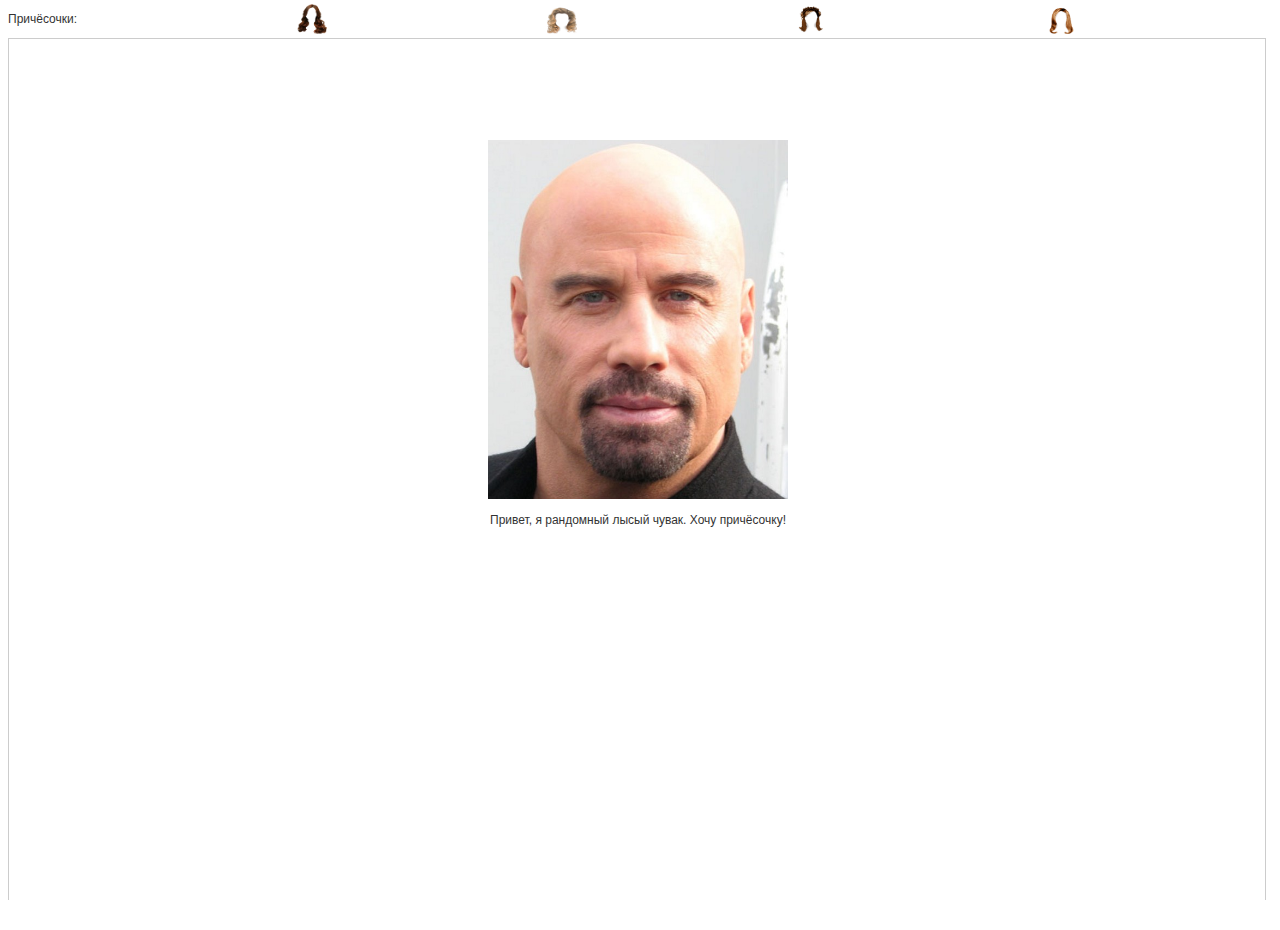
<file: js_editor_demo/index.html>
﻿<!DOCTYPE HTML PUBLIC "-//W3C//DTD HTML 4.01 Transitional//EN" "http://www.w3.org/TR/html4/loose.dtd">
<html>

    <head>
        <title>Editor - Virtual Barbershop</title>
        <meta name="Content-Type" content="text/html; charset=utf-8"
        />
        <meta http-equiv="imagetoolbar" content="no" />
        <link rel="shortcut icon" href="http://akwww.polyvorecdn.com/rsrc/img/favicon2.ico"
        />
        <script type="text/javascript">
            if (window._polyvoreMode == 'prod') {
                window.onerror = function () {
                    return true;
                };
            }
        </script>
        
        <link rel="stylesheet" href="style.css" type="text/css" />
        <script src="editor.js"></script>
        <script type="text/javascript">
            var polyvore_page_name = 'app';
            var polyvore_experiments = 'affiliate_offer|no,blank_canvas_text|collage,ga_test1|10d,ga_test2|50b,lookbook_carousel_ads|off,mast_announcement|create_outfits_v2,recent_activity|control,shop_ads|none,shop_alt_views|yes,tid_editor_clickthrough|off,uic|ctrl';
            
        </script>
        <script>
            var _sf_async_config = {
                "authors": "",
                "domain": "polyvore.com",
                "uid": "31094",
                "path": null,
                "title": null,
                "sections": ""
            };
        </script>
    </head>
    
    <body style="overflow: hidden; padding: 0; margin: 0; height: 100%;" class="wk win" id="body">
        <!--
        <div class="compact" id="header_big">
            <table cellspacing="0" cellpadding="0" id="top_nav">
                <tbody>
                    <tr>
                        <td id="nav_logo">
                            <a href="http://www.polyvore.com/" id="logo"><img width="162" src="http://akwww.polyvorecdn.com/rsrc/img/logos/logo_noborder_black_trans_162x17.png" height="17" /></a>
                        </td>
                        <td class="" id="nav_top">
                            <a href="http://www.polyvore.com/">TOP</a>
                        </td>
                        <td class="" id="nav_following">
                            <a href="../cgi/home">FOLLOWING</a>
                        </td>
                        <td class="" id="nav_likes">
                            <a href="../cgi/home.likes"><div class="sprite likes"></div></a>
                        </td>
                        <td class="" id="nav_advice">
                            <a href="../cgi/advice.browse">ASK</a>
                        </td>
                        <td class="" id="nav_shop">
                            <a href="../cgi/shop.browse">SHOP</a>
                        </td>
                        <td class="select" id="nav_create">
                            <a href="../cgi/app">CREATE</a>
                        </td>
                        <td class="" id="nav_signin">
                            <ul class="actions inline">
                                <li>
                                    <a href="../cgi/register" onclick="SignInBox.register(); return false;">Register</a>
                                </li>
                                <li>
                                    <a href="../cgi/login" onclick="SignInBox.signIn(); return false;">Sign in</a>
                                </li>
                            </ul>
                        </td>
                    </tr>
                </tbody>
            </table>
        </div>-->
		<div class="compact" id="header_big">
            <table cellspacing="0" cellpadding="0" id="top_nav">
                <tbody>
                    <tr>
                        <td>
                            Причёсочки:
                        </td>
						<td>
                            <a href="?0"><img width="30" height="30" src="haircut1.png" /></a>
                        </td>
						<td>
                            <a href="?1"><img width="30" height="30" src="haircut2.png" /></a>
                        </td>
						<td>
                            <a href="?2"><img width="30" height="30" src="haircut3.png" /></a>
                        </td>
						<td>
                            <a href="?3"><img width="30" height="30" src="haircut4.png" /></a>
                        </td>
                    </tr>
                </tbody>
            </table>
        </div>
		
		<table id='app' class='wide' cellpadding="0" cellspacing="8">
            <tr valign='top' height='100%'>
                <td id='container' width='100%'>
                    <div id='canvas' trackcontext='canvas'>
						<div style="width: 100%; height: 100%; z-index: -1; text-align:center" classname="item selectNode unselectable" class="item selectNode unselectable" unselectable="on">
							<div id="faceDiv" style="display: inline-block; margin: 100px">
								<img id="faceImg" src="bald_guy.jpg" width="300" /><br /><br />
								Привет, я рандомный лысый чувак. Хочу причёсочку!
							</div>
						</div>
					</div>
                </td>
                <td width='0%'>
                    <div id='panel' style="display:none"></div>
                </td>
            </tr>
        </table>
        <script>
            var app = new App($('canvas'), $('panel'), {
                "show_promoted_items": "",
                "max_set_items": 50,
                "contest": null,
                "user_info": {},
                "selected_tab": null,
                "lookbooks": null,
                "template_edit": null
            });
        </script>
        <script>
            window._xsrc_ids = [];
        </script>
        <script id="inlinescripts">
            Event.trigger(document, 'available');;
            SignInBox.initNav("nav_signin");
            if (window.replaceXsrc) {
                setTimeout(replaceXsrc, 2000);
            };
        </script>
		<script>
			//var data = {src: "image.jpg", w: 100, h: 100, x: 100, y: 100, imgurl: "image.jpg", type: Item.TYPES.IMAGE};
			
			function getHashVariable() {
				var hash = window.location.search;
				if (hash.length > 1) return parseInt(hash.substring(1), 10);
				else return 0;
			}
			
			var h = [
				{"w": "295", "h": "363", "thing_id": "haircut1.png"},
				{"w": "264", "h": "364", "thing_id": "haircut2.png"},
				{"w": "350", "h": "475", "thing_id": "haircut3.png"},
				{"w": "350", "h": "475", "thing_id": "haircut4.png"},
			];
			
			var imgnum = getHashVariable();
			var m = h[imgnum];
			m["type"] = Item.TYPES.IMAGE;
			var transfer = new DataTransfer();
			transfer.setData("item", m);
			transfer.proxy = UI.itemRender(m, "s");
			
			var clicked = false;
			Event.addListener(app.canvas._node, "click", function(b) {
				if (!clicked) {
					clicked = true;
					console.log('Canvas clicked');
					b.xDataTransfer = transfer;
					console.log('xDataTransfer: ', b.xDataTransfer);
					app.onCanvasDrop(b);
				}
			}, app);
			
			/*var facePos = nodeXY($('faceImg'));
			var faceSize = Dim.fromNode($('faceImg'));
			if (document.createEvent) {
				var evObj = document.createEvent('MouseEvents');
				evObj.initMouseEvent("click", true, true, window, 0, 0, 0,
					facePos.x + faceSize.w/2, facePos.y + faceSize.h/2, false, false, false, false, 0, null);
				app.canvas._node.dispatchEvent(evObj);
			} else if (document.createEventObject) {
				app.canvas._node.fireEvent('onclick');
			}*/
        </script>
        
    </body>

</html>
</file>
<file: js_editor_demo/style.css>
html,
body {
margin: 0;
padding: 0;
height: 100%;
}
body {
font-family: Arial, "Lucida Sans Unicode", "Lucida Grande", sans-serif;
text-align: left;
font-size: 12px;
color: #333333;
}
button,
input[type="reset"],
input[type="button"],
input[type="submit"] {
font-family: Arial, "Lucida Sans Unicode", "Lucida Grande", sans-serif;
}
a {
color: #0088cc;
text-decoration: none;
}
a:hover {
text-decoration: underline;
}
a.outbound {
color: #4fa319;
font-weight: bold;
}
a.unavailable {
color: #888888;
text-decoration: none;
}
a.unavailable:hover {
text-decoration: underline;
}
img.unavailable {
opacity: 0.50;
filter: alpha(opacity=50);
}
a.favicon {
background-position: left 1px;
background-repeat: no-repeat;
line-height: 16px;
padding: 2px 0 2px 20px;
}
a img {
border: 0;
}
#popup_body {
margin-left: auto;
margin-right: auto;
position: relative;
overflow: hidden;
background-color: #ffffff;
width: 800px;
height: 600px;
}
#popup_body #header {
margin-bottom: 32px;
}
#popup_body form {
margin-left: 32px;
margin-right: 32px;
}
#body {
min-height: 100%;
margin-left: auto;
margin-right: auto;
position: relative;
background-color: #ffffff;
}
#body:after {
content: '';
clear: both;
display: block;
}
#body > #header {
padding-left: 8px;
padding-right: 8px;
margin-bottom: 32px;
}
#body > .page,
#body > #maintenance_msg {
margin-left: auto;
margin-right: auto;
}
.unread_activity {
display: inline-block;
padding: 2px;
margin-right: 4px;
background-color: #de0000;
color: #ffffff;
text-align: center;
border-radius: 2px;
min-width: 16px;
min-height: 16px;
-webkit-border-radius: 2px;
-moz-border-radius: 2px;
-ms-border-radius: 2px;
}
#header_big {
line-height: 1.34;
}
#nav_signin ul.inline.actions > li + li:before {
margin-right: 8px;
color: #cccccc;
content: '-';
}
.search_form .search_box .query {
height: 16px;
padding-left: 2px;
border-width: 0px;
line-height: 18px;
border: 1px solid #cccccc;
border-right-width: 0px;
}
.search_box .searchsubmit {
font-size: 0.9em;
}
.search_button {
width: 20px;
cursor: pointer;
margin-right: 1px;
vertical-align: middle;
text-align: center;
line-height: 18px;
/* background: url(img/sprites/icons_20110315.gif) no-repeat 0 -944px; */
height: 20px;    background-scroll: scroll; 
}
.optionsmenu {
width: 18px;
height: 18px;
outline: none;
cursor: pointer;
border-color: #cccccc;
border-style: solid;
border-width: 1px 0;
}
.optionsmenu .sprite {
/* background: url(img/sprites/icons_20110315.gif) no-repeat 0 -936px; */
height: 6px;    width: 10px;
margin: 6px 4px;
}
.search_box select {
font-size: 0.9em;
}
table {
font-size: inherit;
}
select,
input,
textarea {
font-size: 99%;
font-family: Arial, "Lucida Sans Unicode", "Lucida Grande", sans-serif;
}
hr {
color: #e6e6e6;
background-color: #e6e6e6;
border: 0;
height: 1px;
}
pre,
code {
font-family: Courier, monospace;
}
table {
margin: 0;
padding: 0;
}
h1,
h2,
h3,
h4,
h5,
form {
padding: 0; margin: 0;
}
h1 {
font-size: 1.7em;
font-weight: normal;
margin-bottom: 8px;
}
h2 {
font-size: 1.1em;
}
h3 {
font-size: 1.2em;
}
h4 {
font-size: 1.1em;
}
h5 {
font-size: 1.0em;
}
h1 strong,
h2 strong,
h3 strong,
h4 strong,
h5 strong {
color: #0088cc;
}
ul {
margin: 0;
padding: 0;
list-style: none outside;
}
.wide .mod, .wide .tall, .wide .wide, .left {
float: left;
}
.tall .wide, .tall .mod {
clear: both;
}
.mod, .box {
position: relative;
margin-bottom: 20px;
}
.box .subheader {
margin-top: 2px;
}
.winners {
clear: both;
}
.msgs {
text-align: center;
font-size: 1.2em;
list-style: none outside;
border: 1px solid #e6e6e6;
padding: 16px;
margin-top: 16px;
margin-bottom: 16px;
border-radius: 8px;
-ms-border-radius: 8px;
-moz-border-radius: 8px;
-webkit-border-radius: 8px;
width: 60%;
}
.error {
color: #de0000;
}
.msgs .error {
text-align: left;
}
.block,
.whiteblock {
display: none;
border: 0;
position: fixed;
top: 0px;
left: 0px;
background-color: #000000;
width: 100%;
height: 100%;
}
.block {
opacity: 0.50;
filter: alpha(opacity=50);
-ms-filter: "alpha(opacity=50)";
}
.whiteblock {
opacity: 0;
filter: alpha(opacity=0);
-ms-filter: "alpha(opacity=0)";
}
.dragproxy {
padding: 2px;
border: 1px solid #999999;
position: absolute;
display: none;
z-index: 10000;
opacity: 0.5;
filter: alpha(opacity=50);
}
.proxylayer {
position: absolute;
top: 0;
left: 0;
}
.dropproxy {
position: absolute;
}
.ie .dropproxy {
background-color: #ffffff;
filter: alpha(opacity=0);
}
.sum {
color: #000000;
font-size: 1.5em;
}
.sum img {
vertical-align: middle;
}
.meta,
a .meta,
.meta .clickable {
color: #888888;
}
.meta.clickable,
.meta .clickable,
.meta.hover_clickable,
.meta .hover_clickable {
color: #888888;
text-decoration: none;
}
.username {
font-size: 1.5em;
font-weight: normal;
}
.buddyicon_li {
background-position: left center;
background-repeat: no-repeat;
line-height: 24px;
padding: 4px 0 4px 28px;
}
.buddyicon_t {
background-position: left center;
background-repeat: no-repeat;
line-height: 54px;
padding: 22px 0 22px 54px;
}
.icon {
font-size: 16px;
}
.small {
font-size: 50px;
}
.full {
width: 100%;
}
.half {
width: 50%;
}
.third {
width: 33%;
}
.twothird {
width: 67%;
}
.clear {
clear: both;
}
.clearfix:after {
content: '';
display: block;
clear: both;
}
br.clear {
display: block;
line-height: 0px;
font-size: 0px;
}
.debug {
border: 1px dotted #de0000;
}
.clickable {
color: #0088cc;
cursor: pointer;
cursor: hand;
}
.clickable:hover {
text-decoration: underline;
}
.hover_clickable {
color: #333333;
text-decoration: none;
}
.hover_clickable:hover {
color: #0088cc;
cursor: pointer;
cursor: hand;
text-decoration: underline;
}
.unselectable {
-moz-user-select: none;
-khtml-user-select: none;
user-select: none;
-khtml-user-drag: none;
-webkit-user-drag: none;
}
.hint {
position: relative;
cursor: help;
m: expression(
this.onmouseover = new Function("this.className='hint hover';"),
this.onmouseout = new Function("this.className='hint';"));
}
.hint:hover, .hint.hover {
background-color: #cccccc;
}
.hint .tooltip {
display: none;
color: #000000;
}
.tooltip .tall .details {
padding-bottom: 8px;
}
.tooltip .wide .details {
padding-left: 8px;
}
.tooltip .tall .title {
font-size: 1.1em;
}
.tooltip span.saveit,
.tooltip span.likeit {
cursor: pointer;
}
.tooltip span.saveit:hover {
text-decoration: underline;
}
.tooltip .saveit {
background-image: none;
padding-right: 0px;
}
.tooltip .likeit {
/*background-image: url(icons/cr/red/favorite.gif);*/
background-position: left center;
background-repeat: no-repeat;
padding: 2px 2px 2px 20px;
line-height: 16px;
}
.tooltip .add_contact {
/*background-image: url(icons/cr/lblue/user.gif);*/
background-position: left center;
background-repeat: no-repeat;
padding: 2px 2px 2px 20px;
line-height: 16px;
}
.tooltip div.empty_set {
float: left;
border: 1px solid #e6e6e6;
}
.tooltip a div.empty_set {
cursor: pointer;
}
.tooltip div.lookbook_size_m div.empty_set {
width: 148px;
height: 148px;
margin: 0 16px 16px 0;
}
.tooltip div.lookbook_size_m img {
padding: 0 16px 16px 0;
float: left;
}
.hint:hover .tooltip,
.hint.hover .tooltip {
display: block;
}
#progress {
position: absolute;
top: 0px;
right: 0px;
color: #ffffff;
background-color: #de0000;
padding: 2px;
display: none;
}
.tooltip {
position: absolute;
width: 350px;
padding: 8px;
border: 1px solid #cccccc;
background-color: #ffffff;
}
.msg_tooltip {
border-radius: 0px;
-ms-border-radius: 0px;
-moz-border-radius: 0px;
-webkit-border-radius: 0px;
background-color: #fff1a8;
width: 250px;
}
.tooltip .container {
overflow: hidden;
padding-top: 8px;
}
.tooltip_stem {
position: absolute;
}
.tooltip_stem_lt, .tooltip_stem_lc, .tooltip_stem_lb {
/*background: url(icons/tool_tip_yellow_right.png) no-repeat 0 0;*/
height: 34px;
width: 21px;
}
.ie .tooltip_stem_lt, .ie .tooltip_stem_lc, .ie .tooltip_stem_lb {
/* background: url(icons/tool_tip_yellow_right.gif) no-repeat 0 0; */
height: 21px;
width: 13px;
}
.tooltip_stem_rt, .tooltip_stem_rb, .tooltip_stem_rc {
/* background: url(icons/tool_tip_yellow_left.gif) no-repeat 0 0; */
height: 21px;
width: 13px;
}
.tooltip_stem_bl, .tooltip_stem_bc, .tooltip_stem_br {
/* background: url(icons/tool_tip_yellow_up.gif) no-repeat 0 0; */
height: 13px;
width: 21px;
}
.tooltip_stem_tl, .tooltip_stem_tc, .tooltip_stem_tr {
/* background: url(icons/tool_tip_yellow_down.png) no-repeat 0 0; */
height: 20px;
width: 36px;
}
.ie .tooltip_stem_tl, .ie .tooltip_stem_tc, .ie .tooltip_stem_tr {
/* background: url(icons/tool_tip_yellow_down.gif) no-repeat 0 0; */
height: 13px;
width: 21px;
}
.emptymsg {
position: absolute;
top: 30%;
width: 100%;
left: 0;
color: #888888;
text-align: center;
display: none;
}
.empty .emptymsg {
display: block;
}
#panel .emptymsg {
font-size: 2.0em;
}
.resultset > div.hd,
.resultset > table.hd {
border-bottom: 1px solid #cccccc;
}
.resultset > div.spacer {
height: 16px;
}
.resultset table.hd > tbody > tr > td.hd {
vertical-align: middle;
white-space: nowrap;
width: 1%;
}
.resultset table.hd > tbody > tr > td > * {
line-height: 18px;
}
.resultset div.hd div.pad {
padding: 4px;
font-size: 0.9em;
}
.resultset.no_tabs div.bd {
border: 1px solid #cccccc;
border-width: 0 1px 1px 1px;
}
table.toolbar_row {
width: 100%;
margin-top: 4px;
}
table.toolbar_row:first-child {
margin-top: 0;
}
table.toolbar_row td.cell {
vertical-align: middle;
white-space: nowrap;
width: 1%;
padding-right: 4px;
}
table.pagination_compact td.component {
vertical-align: middle;
white-space: nowrap;
width: 1%;
padding-right: 2px;
text-align: center;
}
table.toolbar_row td.cell_right,
table.pagination_compact td.component_right {
vertical-align: middle;
white-space: nowrap;
width: 1%;
}
.resultset {
height: 100%;
}
.resultset .sub .content {
padding: 16px 16px 8px 16px;
}
.resultset .sub.full .content {
background-color: #ffffff;
width: 100%;
position: absolute;
box-shadow: 0px 2px 4px 2px rgba(0, 0, 0, 0.15);
-webkit-box-shadow: 0px 2px 4px 2px rgba(0, 0, 0, 0.15);
}
.resultset .sub .separator {
height: 1px;
clear: both;
border-bottom: solid #cccccc 1px;
margin: 16px 6px 8px 6px;
}
.resultset .sub .content .separator {
margin: 0px;
}
.resultset .sub h4 {
font-size: 1.4em;
}
.resultset .sub .tease {
margin-top: 8px;
margin-bottom: 8px;
max-height: 32px;
}
.resultset .sub.full .content .tease {
max-height: none;
}
.resultset .sub .tease_more {
margin-bottom: 8px;
}
.resultset .sub .header {
margin: 4px 6px -4px 6px;
color: #999999;
text-align: right;
}
.resultset .bd {
clear: both;
overflow-y: auto;
overflow-x: hidden;
height: 100%;
}
.resultset .bd h5.subheader {
clear: both;
padding: 2px;
border-bottom: 1px solid #cccccc;
margin-bottom: 4px;
margin-top: 4px;
}
.empty span.next,
.empty span.prev,
.resultset .disabled {
opacity: 0.3;
filter: alpha(opacity=30);
}
.resultset .dropdowntext {
display: block;
min-width: 78px;
width: 100%;
}
.resultset .dropdowntext img {
vertical-align: middle;
}
.resultset span.caption {
font-weight: bold;
margin-right: 4px;
}
.dropdowntext td {
padding: 0;
display: block;
vertical-align: middle;
}
.dropdowntext .ddt_td {
width: 99%;
}
.dropdowntext .ddt_td .ddt_input {
border: 1px solid #cccccc;
border-right: 0;
cursor: default;
display:block;
font-weight: bold;
height: 14px;
width:99%;
min-width: 60px;
padding: 0px;
}
.dropdowntext .ddt_td .input_hint {
font-weight: normal;
}
.dropdowntext td.arrow {
width: 1%;
}
div.downarrow {
width: 15px;
/* background: url(img/sprites/icons_20110315.gif) no-repeat -1px  -72px; */
height: 16px;    cursor: pointer;
cursor: hand;
}
.disabled div.downarrow {
cursor: default;
}
.clearonly div.downarrow {
/* background: url(icons/cr/gray/close.gif) no-repeat scroll right top; */
}
.dropdown {
position: absolute;
background-color: #ffffff;
border: 1px solid #cccccc;
overflow-x: hidden;
overflow-y: auto;
float: left;
}
.dropdown .clearnode {
text-align: center;
}
.dropdown .close {
position: absolute;
right: 8px;
top: 4px;
}
.tooltip > .close {
color: #aaaaaa;
cursor: pointer;
font-family: Arial, "Lucida Sans Unicode", "Lucida Grande", sans-serif;
position: absolute;
right: 0px;
top: 0px;
padding: 3px 10px 2px 8px;
font-size: 20px;
}
.tooltip > .close:hover {
color: #333333;
}
.dropdown .hd {
padding-bottom: 4px;
padding-right: 16px;
}
.dropdown .caption {
font-style: italic;
}
.dropdown .sortby, .dropdown .actions {
font-size: 0.9em;
}
.dropdown .sortby ul {
list-style: none;
display: inline;
}
.dropdown .sortby li {
display: inline;
padding: 2px;
color: #0088cc;
cursor: pointer;
text-decoration: underline;
}
.dropdown .sortby li.sorted {
color: #000000;
text-decoration: none;
font-weight: bold;
cursor: auto;
}
.dropdown .hint {
color: #888888;
}
.dropdown .selected {
color: #000000;
font-weight: bold;
}
.dropdown .column {
float: left;
margin: 0px;
list-style: none outside;
overflow: hidden;
}
.dropdown .column li {
padding: 0px;
margin: 0px;
overflow: hidden;
}
.tab div.color {
height: 14px;
width: 14px;
}
.dropdown .column span.zerospace {
font-size: 0px;
}
.dropdown .column .count {
color: #999999;
}
.dropdown .column a:hover .count, .dropdown .column .selected .count {
color: #666666;
}
.dropdown .column a {
display: block;
height: 100%;
color: #000000;
background-color: #ffffff;
cursor: default;
text-decoration: none;
padding: 2px;
overflow: hidden;
}
.dropdown .column a:hover, .dropdown .column .selected a {
color: #000000;
background-color: #cccccc;
font-weight: bold;
}
.dropdown .ft {
text-align: right;
clear: both;
}
.dropdown ul.subtree li.node {
padding-left: 16px;
display: block;
}
.hidden {
display: none;
}
.invisible {
visibility: hidden;
}
.hidden img, .invisible img {
color: #abcdef;
}
.hider {
overflow: hidden;
}
.inactive {
color: #888888;
}
.close {
margin-left: 4px;
}
a.grid {
margin: 6px -3px -3px 6px;
padding: 2px;
background-color: #ffffff;
border: 1px solid #ffffff;
float: left;
display: block;
cursor: hand;
}
a.grid:hover {
border: 1px solid #cccccc;
}
a.hoverborder {
margin: 6px -3px -3px 6px;
padding: 2px;
border: 1px solid #ffffff;
background-color: #ffffff;
display: block;
cursor: hand;
}
a.hoverborder:hover {
border: 1px solid #cccccc;
}
a.selected {
background-color: #ff9933;
}
a.selected img {
opacity: 0.8;
filter: alpha(opacity=80);
}
.list {
margin: 0;
padding: 0;
list-style: none outside;
clear: both;
}
.list ul {
margin: 0;
padding: 0;
list-style: none outside;
}
.list .left {
margin-right: 8px;
overflow: hidden;
}
.list li {
margin-bottom: 4px;
}
table.listing {
width: 100%;
word-wrap: break-word;
}
table.listing td {
vertical-align: top;
padding-bottom: 8px;
}
table.listing td.image.small {
width: 110px;
}
table.listing td.image img {
border: 1px solid #e6e6e6;
padding: 4px;
}
table.listing td.body {
padding-left: 8px;
}
.right {
float: right;
}
.title {
font-weight: bold;
}
.createdon {
color: #cccccc;
}
.gap {
margin: 0 8px 8px 0;
}
.highlight,
.admin {
background-color: #fff1a8;
}
.moderator_highlight {
background-color: #ffecca;
}
.explain {
font-size: 0.9em;
color: #888888;
}
.dialog .stdform {
width: 554px;
max-width: 554px;
}
.fieldset {
width: 100%;
min-width: 300px;
vertical-align: top;
text-align: left;
}
.fieldset .header {
border-top: 1px solid #999999;
}
.fieldset .repeat li {
margin-bottom: 4px;
}
.fieldset .repeat .add_row {
line-height: 16px;
/* background: url icons/cr/green/add.gif) no-repeat 2px center; */
padding: 2px 0 2px 20px;
}
.fieldset .repeat .del_row {
line-height: 16px;
/* background: url(icons/cr/red/remove.gif) no-repeat 2px center; */
padding: 2px 0 2px 20px;
}
.fieldset .spacer {
font-size: 1%;
border-bottom: 1px solid #cccccc;
padding-top: 16px;
}
.fieldset .word_spacer {
text-align: center;
color: #4fa319;
padding: 8px 0 8px 0;
}
.fieldset tr {
vertical-align: top;
}
.fieldset .form_multiline .label,
.fieldset .form_textarea .label,
.fieldset .form_text_repeated .label,
.fieldset .form_popup_selector .label,
.fieldset .form_strip_selector .label,
.fieldset .form_builder_selector .label,
.fieldset .form_captcha .label,
.fieldset .form_ro_img .label {
vertical-align: top;
}
.fieldset .label {
font-weight: bold;
vertical-align: middle;
text-align: right;
width: 25%;
padding: 16px 10px 0px 0px;
max-width: 200px;
}
.fieldset .vertical label {
display: block;
margin-bottom: 4px;
}
.fieldset .value {
vertical-align: top;
text-align: left;
width: 300px;
padding-top: 16px;
}
.fieldset .nolabel {
padding-left: 8%;
}
.fieldset .full {
width: 300px;
}
.fieldset textarea {
margin: 0px;
padding: 8px;
width: 300px;
}
.fieldset img.roimg {
border: 1px solid #999999;
padding: 4px;
display: block;
}
.fieldset .rofullspan {
text-align: center;
}
.fieldset h5 {
text-align: center;
font-size: 1.2em;
}
.fieldset .error {
font-size: 0.9em;
color: #de0000;
}
.fieldset .error .highlight {
background-color: #ffc333;
}
.fieldset .checkboxes {
overflow: auto;
}
.fieldset .checkboxes.horizontal {
overflow: hidden;
width: 76%;
}
.fieldset table.checkboxes .checkbox {
padding: 0 16px 8px 0;
display: inline-block;
}
.fieldset .value > input[type='checkbox'],
.fieldset .value > input[type='radio'] {
margin: 0 4px 0 0;
padding: 0;
}
.fieldset .value > .checkbox {
line-height: 16px;
}
.fieldset .value > .checkbox * {
vertical-align: middle;
}
.fieldset .value > .horizontal .checkbox {
padding-right: 2px;
}
.fieldset .value > input[type='text'],
.fieldset .value > .username_status > input[type='text'],
.fieldset .value > input[type='password'] {
padding: 4px;
margin: 0px;
width: 300px;
}
.fieldset .value > button,
.fieldset .value > input[type="reset"],
.fieldset .value > input[type="button"],
.fieldset .value > input[type="submit"],
.fieldset .value > .button_list input[type="submit"] {
font-weight: bold;
padding: 2px;
}
.fieldset .value > .button_list > * {
margin-right: 10px;
}
.fieldset .value > input[disabled] {
opacity: 0.5;
filter: alpha(opacity=50);
}
.fieldset .value > input[type='text'].url {
width: 200px;
}
input[type='text'].url {
color: #0088cc;
text-decoration: underline;
}
.copypaste {
font-size: 0.9em;
}
.embed textarea.copypaste {
overflow: hidden;
padding: 4px;
width: 250px;
height: 13.5em;
border: 1px solid #cccccc;
}
.embed .label {
text-align: left;
}
.embed .imagearea {
overflow: hidden;
padding-bottom: 16px;
}
.required {
font-weight: bold;
color: #de0000;
}
.tip {
line-height: 16px;
/* background: url(icons/cr/lblue/info.gif) no-repeat left center; */
padding: 2px 0 2px 20px;
}
.warning {
line-height: 16px;
/* background: url(icons/cr/red/warning.gif) no-repeat left center; */
padding: 2px 0 2px 20px;
}
.action {
cursor: pointer;
font-weight: normal;
white-space: nowrap;
}
.action:hover {
text-decoration: underline;
}
.set .box {
width: 100%;
}
.bordered {
border: 1px solid #e6e6e6;
}
.set img,
img.bordered {
border: 1px solid #e6e6e6;
background-color: #ffffff;
padding: 4px;
margin: 0 2px 2px 0;
}
a.bordered {
text-decoration: none;
}
img.favicon {
vertical-align: middle;
border: 0;
padding: 0;
margin: 0;
}
img.icon {
width: 20px;
height: 20px;
vertical-align: middle;
}
.box .hd ul.actions,
.box .hd ul.actions > li {
display: inline;
margin-right: 4px;
}
.box .hd {
margin-bottom: 4px;
position: relative;
overflow: hidden;
}
.box .hd h2 {
float: left;
display: inline;
margin-right: 8px;
white-space: nowrap;
}
.box .bd {
position: relative;
}
ul.inline {
margin: 0px;
}
ul.inline,
ul.inline li {
display: inline;
margin-right: 6px;
list-style: none outside;
}
ul.inline {
display: inline;
list-style: none outside;
}
ul.inline strong {
background-color: #ffffff;
}
ul.actions {
list-style: none outside;
padding: 0;
}
ul.actions.inline > li.actions > span {
margin-right: 6px;
float: left;
}
ul.actions .fieldset {
width: auto;
min-width: auto;
}
.NE {
position: absolute;
right: 0;
top: 0;
text-align: right;
}
.NW {
position: absolute;
left: 0;
top: 0;
}
.SW {
position: absolute;
left: 0;
bottom: 0;
}
.SE {
position: absolute;
right: 0;
bottom: 0;
}
.input_hint {
color: #999999;
}
div.grid {
float: left;
}
div.grid .under {
text-align: center;
display: block;
color: #888888;
padding-bottom: 4px;
font-size: 0.9em;
overflow: hidden;
white-space: nowrap;
height: 1.3em;
}
div.grid .under_long,
div.mixed_grid .under {
text-align: center;
display: block;
color: #888888;
padding-bottom: 4px;
font-size: 0.9em;
overflow: hidden;
height: 2.3em;
margin-bottom: 4px;
}
div.grid .size_t { width: 58px; }
div.grid .size_s { width: 108px; }
div.grid .size_m { width: 158px; }
div.grid .size_l { width: 308px; }
div.grid .under a,
div.grid .under_long a {
color: #888888;
}
div.grid .under_shop {
text-align: center;
display: block;
padding-bottom: 4px;
overflow: hidden;
white-space: nowrap;
height: 2.3em;
}
.shop_grid .size_m {
width: 140px;
font-size: 0.9em;
}
.notbuyable {
min-width: 460px;
position: relative;
}
.notbuyable .box .hd {
text-align: center;
}
ul.color_tags li {
float: left;
margin: 0 2px 2px 0;
padding: 0;
}
ul.color_tags a, .color_block {
text-decoration: none;
display: block;
width: 16px;
height: 16px;
border: 1px solid #999999;
}
div.color_grid {
width: 210px;
overflow: hidden;
}
.dropdown div.color_grid {
padding: 5px 4px 4px 5px;
}
div.color_grid .color_block {
float: left;
width: 12px;
height: 12px;
border: 1px solid #999999;
margin: 0px 1px 1px 0px;
}
div.color_grid a.color_block {
text-decoration: none;
display: block;
}
.ie7 div.color_grid .color_block.glow,
.ie8 div.color_grid .color_block.glow {
width: 10px;
height: 10px;
border: 0;
margin: -1px 0px 0px -1px;
}
div.color_grid .color_empty {
float: left;
width: 14px;
height: 14px;
padding: 1px 1px 0 0;
text-align: center;
color: #cccccc;
font-size: 11px;
}
.ie7 div.color_grid .color_empty,
.ie8 div.color_grid .color_empty {
padding: 0px 1px 0 0;
height: 15px;
}
.glow {
outline-width: 2px;
outline-offset: -2px;
outline-color: #3875d7;
outline-style: solid;
-moz-outline-radius: 4px;
outline-color: -webkit-focus-ring-color;
}
.ie7 .glow,
.ie8 .glow {
filter: progid:DXImageTransform.Microsoft.Glow(Color=#0000ff,Strength=3);
}
#form p {
margin: 0 0 4px 0;
}
#form {
width: 90%
}
#form ul li {
line-height: 1.5em;
margin-bottom: 4px;
}
.subform {
display: none;
border: 1px solid #cccccc;
padding: 4px;
margin: 4px 4px 4px 16px;
}
.slot_delete_icon {
position: absolute;
top: 2px;
right: 2px;
width: 16px;
height: 16px;
/* background-image: url(icons/cr/red/close.gif); */
background-position: left top;
background-repeat: no-repeat;
cursor: pointer;
}
.floater {
background-color: #eeeeee;
border: 2px solid #999999;
cursor: move;
display: none;
z-index: 300;
}
.description {
margin: 4px 0 4px 0;
color: #333333;
line-height: 1.2em;
}
.resultset .no_results {
text-align: center;
padding-top: 16px;
color: #888888;
}
.resultset .more {
background-position: 0 center;
background-repeat: no-repeat;
padding: 2px 2px 2px 20px;
/* background-image: url(img/throbber.gif); */
line-height: 16px;
visibility: hidden;
font-size: 1.2em;
color: #888888;
margin-top: 32px;
}
.no_results {
font-size: 1.2em;
padding: 16px 0 16px 0;
float: left;
width: 100%;
}
.longtext {
text-align: left;
line-height: 16px;
margin: 0;
max-width: 600px;
white-space: pre;
white-space: pre-wrap;
white-space: pre-line;
white-space: -pre-wrap;
white-space: -moz-pre-wrap;
word-wrap: break-word;
}
textarea.longtext {
display: block;
width: 90%;
padding: 4px;
margin: 0px;
border: 1px solid #cccccc;
}
.nextsteps {
margin-top: 10px;
}
ul.nextsteps li {
margin-bottom: 6px;
}
ul.nextsteps li a {
/* background-image: url(icons/cr/lblue/play.gif); */
background-position: left center;
background-repeat: no-repeat;
padding: 2px 2px 2px 20px;
line-height: 16px;
}
.attention_box {
background-color: #fff1a8;
padding: 4px;
position: relative;
}
.attention_box .section {
padding-bottom: 16px;
}
.attention_box .close {
position: absolute;
right: 4px;
top: 4px;
}
.group_grid {
width: 212px;
height: 100px;
padding: 4px;
margin: 0 2px 2px 0;
}
.groups > .group {
overflow: hidden;
margin-bottom: 16px;
}
.groups > .group > .visual {
float: left;
padding: 4px;
border: 1px solid #e6e6e6;
margin-right: 8px;
}
.groups > .group > .body > .name {
display: block;
}
.promo {
padding: 8px 0;
clear: both;
}
.price {
font-weight: bold;
}
.orig_price {
color: #888888;
text-decoration: line-through;
}
.nofirst {
border-left: 1px solid #cccccc;
margin-left: 0.2em;
padding-left: 0.5em;
}
.ad {
padding: 4px;
text-align: center;
}
.tease_container {
margin-bottom: 8px;
}
.tease {
overflow: hidden;
line-height: 16px;
max-width: 600px;
white-space: pre;
white-space: pre-wrap;
white-space: pre-line;
white-space: -pre-wrap;
white-space: -moz-pre-wrap;
word-wrap: break-word;
}
.tease_more {
font-size: 0.9em;
}
.ralign {
margin-left: auto;
margin-right: 0;
}
div.bar_graph {
width: 100%;
min-width: 50px;
border: 1px solid #cccccc;
}
div.bar_graph div {
background-color: #0088cc;
height: 8px;
font-size: 1px;
}
span.new {
color: #de0000;
}
span.valid {
color: #4fa319;
/* background: url(icons/cr/green/check.gif) no-repeat scroll left center; */
line-height: 16px;
padding: 2px 2px 2px 20px;
margin-left: 4px;
}
span.invalid {
color: #de0000;
/* background: url(icons/cr/red/warning.gif) no-repeat scroll left center; */
line-height: 16px;
padding: 2px 2px 2px 20px;
margin-left: 4px;
}
.fieldset span.country_icon {
background-position: right center;
background-repeat: no-repeat;
line-height: 16px;
padding: 2px 20px 2px 0px;
}
.drop_shadowed,
.dropdown,
.dragproxy {
box-shadow: 2px 2px 5px rgba(0, 0, 0, 0.5);
-moz-box-shadow: 2px 2px 5px rgba(0, 0, 0, 0.5);
-webkit-box-shadow: 2px 2px 5px rgba(0, 0, 0, 0.5);
}
form .strip_selector .item img {
padding: 4px;
background-color: #ffffff;
}
form .strip_selector .item {
border: 1px solid #999999;
margin: 0 4px 4px 0;
float: left;
padding: 2px;
}
div.fitted_image {
overflow: hidden;
display: table-cell;
text-align: center;
vertical-align: middle;
}
div.fitted_image * {
vertical-align: middle;
}
#admin_links {
position: fixed;
border: 1px solid #cccccc;
background-color: #ffffff;
bottom: 0px;
right: 0px;
padding: 4px;
z-index: 2;
}
.admin_links li.actions {
line-height: 20px;
}
.adminaction {
/* background: url(img/sprites/icons_20110315.gif) no-repeat 0 -1200px; */
height: 16px;    padding-left: 20px;
line-height: 16px;
color: #de0000;
}
.adminaction .clickable {
color: #de0000;
}
.admin_only {
color: #de0000;
}
.status_msg {
color: #888888;
}
table.centermiddle {
vertical-align: middle;
height:100%;
margin:0% auto;
border-spacing:0;
}
table.centermiddle tr.centermiddlerow {
vertical-align: middle;
}
table.centermiddle td.centermiddlecell {
vertical-align: middle;
}
.ad_explain {
font-size: 0.9em;
color: #888888;
}
img:-moz-broken {
overflow: hidden;
display: inline-block;
}
#polyvore_css_load_test {
display: none;
}
.sprite {
float: left;
}
a[hidefocus=hidefocus] {
outline: none;
}
.wk .translate3d {
-webkit-transform: translate3d(0, 0, 0);
}
.strike {
text-decoration: line-through;
}
.confirmation {
padding: 12px 20px 12px 20px;
}
.confirmation > .title {
font-size: 1.5em;
font-weight: bold;
}
.first_follow {
padding: 16px;
}
.first_follow h2 {
font-size: 1.3em;
}
.first_follow h2 img.buddyicon {
vertical-align: middle;
}
.stripey {
background: url([data-uri]) repeat 0 0;
}
.filling_block {
display: block;
overflow: hidden;
}
hr {
margin-top: 16px;
margin-bottom: 16px;
background-color: #cccccc;
}
.uic h1 {
font-size: 2.0em;
font-weight: normal;
line-height: 1.14;
margin-bottom: 4px;
}
.tooltip_overlay .outbound {
display: inline-block;
margin-bottom: 16px;
}
.newform > .input + .input.type_text,
.newform > .input + .input.type_textarea,
.newform > .input + .input.type_checkbox,
.newform > .input + .input.type_password {
margin-top: 8px;
}
.newform > .input + .input.type_buttons {
margin-top: 16px;
}
.newform > .input.type_text > label,
.newform > .input.type_textarea > label,
.newform > .input.type_checkbox > label,
.newform > .input.type_username > label,
.newform > .input.type_password > label {
max-width: 300px;
overflow: hidden;
text-overflow: ellipsis;
}
.newform > .input > .value > input[type='text'],
.newform > .input > .value > input[type='textarea'],
.newform > .input > .value > input[type='password'] {
width: 300px;
padding: 4px;
}
.newform > .input.type_buttons > .value > ul.horizontal > li {
margin-right: 8px;
line-height: 26px;
padding: 0;
display: inline;
}
.newform > .input > .error,
.newform > .input > .input_hint {
font-size: 0.9em;
}
.newform > .required_input > label:after,
.newform > .required_input > .label:after {
content: '*';
display: inline;
color: #de0000;
}
.mod_arrow,
.mod_arrow:after {
display: inline-block;
margin: 0;
padding: 0;
border: 0;
}
.mod_arrow:after {
content: '';
border: 4px solid transparent;
position: relative;
width: 0;
height: 0;
}
.mod_arrow.blue {
border-color: #0088cc;
}
.mod_arrow.yellow {
border-color: #fff1a8;
}
.mod_arrow.up:after {
border-top: 0;
border-bottom-color: inherit;
}
.mod_arrow.right:after {
border-right: 0;
border-left-color: inherit;
}
.mod_arrow.down:after {
border-bottom: 0;
border-top-color: inherit;
}
.mod_arrow.left:after {
border-left: 0;
border-right-color: inherit;
}
.ff .mod_arrow.down::after {
right: 4px;
}
.accontainer {
position: absolute;
display: none;
background-color: #ffffff;
border: 1px solid #cccccc;
padding: 4px;
cursor: default;
overflow: auto;
overflow-x: hidden;
}
.accontainer ul {
list-style: none outside;
margin: 0;
padding: 0;
}
.accontainer ul li.strings {
margin: 0;
padding: 2px 4px 4px 4px;
}
.accontainer .type_container {
width: 100%;
}
.accontainer .type_container .results {
position: relative;
padding-right: 2px;
padding-top: 2px;
padding-bottom: 2px;
}
.accontainer .type_container .type {
text-align: right;
padding: 2px 4px 2px 4px;
color: #888888;
position: absolute;
top: 0;
left: 0;
display: none;
}
.accontainer .icon .color_icon {
border: 1px solid #999999;
height: 16px;
width: 16px;
display: block;
text-decoration: none;
}
.accontainer .icon .img_icon {
height: 16px;
width: 16px;
}
.accontainer .icon {
padding-right: 4px;
}
.accontainer ul li.highlight,
.accontainer .type_container .highlight {
background-color: #ffc333;
}
.mod_drop_down_menu {
zoom: 1;
position: relative;
border: 1px solid transparent;
padding: 2px;
padding-right: 14px;
}
.mod_drop_down_menu.open {
border: 1px solid #cccccc;
}
.mod_drop_down_menu > .content {
padding-right: 0.2em;
}
.mod_drop_down_menu > .anchor:hover {
cursor: hand;
cursor: pointer;
}
.mod_drop_down_menu > .anchor > .mod_arrow {
position: absolute;
top: 50%;
right: 2px;
margin-top: -2px;
}
.ff .mod_drop_down_menu > .anchor > .mod_arrow {
right: 4px;
}
.btn {
display: inline-block;
border: 0;
border-radius: 3px;
-ms-border-radius: 3px;
-moz-border-radius: 3px;
-webkit-border-radius: 3px;
cursor: pointer;
text-decoration: none;
padding: 6px 8px 6px 8px;
margin: 0;
}
.btn:hover {
text-decoration: none;
}
.btn.disabled,
.btn[disabled] {
opacity: 0.5;
cursor: default;
pointer-events: none;
background-color: #f1f1f1;
}
.btn.btn_buy,
.btn.btn_action {
padding-left: 16px;
padding-right: 16px;
}
.btn {
color: #333333;
background-color: #e6e6e6;
}
.btn:hover {
background-color: #cccccc;
}
.btn:active {
background-color: #aaaaaa;
}
.btn.btn_buy {
color: #ffffff;
background-color: #519940;
}
.btn.btn_buy:hover {
background-color: #377a28;
}
.btn.btn_buy:active {
background-color: #215616;
}
.btn.btn_action {
color: #ffffff;
background-color: #0088cc;
}
.btn.btn_action:hover {
background-color: #0063a9;
}
.btn.btn_action:active {
background-color: #1b336f;
}
.btn.btn_action.disabled,
.btn.btn_action[disabled] {
background-color: #b3d0e5;
color: #333333;
}
.hselect_html * {
display: inline-block;
}
.hselect_html > * {
color: #0088cc;
cursor: pointer;
cursor: hand;
border-left: 1px solid #cccccc;
padding-left: 6px;
margin-left: 6px;
}
.hselect_html > *:hover {
text-decoration: underline;
}
.hselect_html > .selected {
font-weight: bold;
color: #333333;
cursor: default;
}
.hselect_html > .selected:hover,
.hselect_html > *[disabled]:hover {
text-decoration: none;
}
.hselect_html > :first-child {
border-left: 0;
padding-left: 0;
margin-left: 0;
}
.hselect_html > *[disabled] {
color: #aaaaaa;
cursor: default;
}
.dialog {
width: 100%;
position: fixed;
left: 0px;
}
.dialog > .container {
display: inline-block;
padding: 32px;
background-color: #ffffff;
border: 1px solid #e6e6e6;
position: relative;
min-width: 300px;
min-height: 100px;
margin: 0 16px 0 16px;
}
.dialog > .container > .close {
color: #aaaaaa;
position: absolute;
top: 8px;
right: 8px;
cursor: pointer;
font-size: 32px;
line-height: 16px;
width: 16px;
height: 16px;
font-family: Arial, "Lucida Sans Unicode", "Lucida Grande", sans-serif;
}
.dialog > .container > .close:hover {
color: #333333;
}
.dialog table {
width: 100%;
}
.dialog .error_dialog {
width: 250px;
}
.error_dialog .message {
text-align: center;
padding-bottom: 16px;
}
.dialog > .container > .uic {
text-align: left;
width: 444px;
}
.dialog > .container > .uic ul.actions {
display: block;
margin-top: 24px;
}
.dialog > .container > .uic > .body {
min-height: 50px;
}
.dialog > .container > .uic > .body > h2 + * {
margin-top: 8px;
}
.dialog > .container > .alert > .actions > li,
.dialog > .container > .confirm > .actions > li {
float: none;
display: inline;
margin: 0;
padding: 0;
}
.dialog > .container > .alert > .actions > li + li,
.dialog > .container > .confirm > .actions > li + li {
margin-left: 12px;
}
#select_lb {
max-width: 200px;
}
.dialog {
font-size: 12px;
line-height: 1.34;
}
.dialog h2 {
font-size: 1.5em;
line-height: 1.33;
font-weight: normal;
}
.dialog > .container > div > .actions > li > .sprite {
display: none;
}
.dialog > .container > div > .actions > li > span {
float: none;
display: inline;
margin: 0;
}
#signin_dialog .facebook_connect,
#register_dialog .facebook_connect {
font-size: 1.16em;
padding: 6px 32px 6px 32px;
}
#signin_dialog hr,
#register_dialog hr {
margin-top: 24px;
margin-bottom: 24px;
}
#register_dialog #terms_privacy {
margin-top: 12px;
font-size: 0.9em;
}
#change_name_dialog > .detail > .buddy_icon {
float: left;
margin-right: 16px;
}
ul.pagination {
clear:both;
list-style: none;
text-align: center;
margin-bottom: 16px;
}
ul.pagination li {
display: inline;
padding: 4px;
}
ul.pagination li.selected {
font-weight: bold;
}
table.pagination_compact {
border-spacing: 0px 0px;
width: 1%;
}
table.pagination_compact .next {
display: block;
width: 16px;
/* background: url(img/sprites/icons_20110315.gif) no-repeat 0 -90px; */
height: 16px;    cursor: pointer;
}
table.pagination_compact .prev {
display: block;
width: 16px;
/* background: url(img/sprites/icons_20110315.gif) no-repeat 0 -108px;  */
height: 16px;    cursor: pointer;
}
table.pagination_compact input.page_num {
height: 14px;
width: 1.8em;
text-align: center;
padding: 0;
border: 1px solid #cccccc;
}
table.pagination_compact .disabled {
opacity: 0.3;
filter: alpha(opacity=30);
cursor: default;
}
#stripe {
background-color: #333333;
height: 8px;
position: relative;
margin-bottom: 16px;
}
#header_big.large {
padding: 0 16px 0 16px;
margin-bottom: 32px;
}
#header_big.compact {
padding: 4px 8px 4px 8px;
}
#header_big > table {
width: 100%;
}
#header_big.compact #top_nav {
height: 26px;
}
#header_big #nav_profile {
line-height: 26px;
}
#header_big #top_nav #nav_profile a img {
padding: 2px;
border: 1px solid #e6e6e6;
}
#header_big > table > tbody > tr > td {
vertical-align: middle;
white-space: nowrap;
text-wrap: suppress;
width: 1%;
}
#header_big > #top_nav > tbody > tr > td + td {
padding-left: 24px;
}
#header_big > table > tbody > tr > td > a {
display: inline-block;
vertical-align: middle;
}
#header_big > table > tbody > tr > td.select a {
color: #333333;
}
#header_big > table > tbody > tr > td.select a.unread_activity {
color: #ffffff;
}
#header_big > table > tbody > tr > td.select .mod_drop_down_menu .mod_arrow {
border-top-color: #333333;
}
#header_big > table > tbody > tr .buddy_icon {
margin-right: 4px;
}
#header_big > table > tbody > tr .buddy_icon img {
margin: 0;
}
#header_big #main_nav {
padding-top: 2px;
padding-bottom: 2px;
border-top: 1px solid #e6e6e6;
border-bottom: 1px solid #e6e6e6;
font-size: 1.1em;
}
#header_big #main_nav > tbody > tr > td > a {
padding: 4px 36px 4px 36px;
}
#header_big #main_nav > tbody > tr > td > span {
margin: 4px 36px 4px 36px;
}
#header_big #main_nav > tbody > tr > td + td {
border-left: 1px solid #e6e6e6;
}
#header_big.large #top_nav {
margin-bottom: 16px;
}
#header_big.large > table > tbody > tr > #nav_logo,
#header_big.large > table > tbody > tr > #nav_search,
#header_big.compact > table > tbody > tr > #nav_create {
width: 99%;
}
#header_big.large > table > tbody > tr > #nav_search {
padding: 0;
margin: 0;
border: 0;
}
.sprite.likes {
display: inline-block;
width: 16px;
height: 16px;
float: none;
background-image: url([data-uri]);
}
#header_big #nav_likes.select .sprite.likes {
background-image: url([data-uri]);
}
#header_big.compact #nav_likes .sprite.likes {
width: 14px;
height: 14px;
background-image: url([data-uri]);
}
#header_big #main_nav #nav_search form {
float: right;
}
#header_big #main_nav #nav_search input[type="text"] {
margin: 0;
font-size: 12px;
min-width: 140px;
}
#header_big > .reg_promo {
transition: height 1s linear 1s, padding-bottom 1s linear 1s;
-moz-transition: height 1s linear 1s, padding-bottom 1s linear 1s;
-webkit-transition: height 1s linear 2s, padding-bottom 1s linear 1s;
-ms-transition: height 1s linear 2s, padding-bottom 1s linear 1s;
height: 0px;
margin-top: 0px;
padding: 16px 16px 0px 16px;
overflow: hidden
}
#header_big > .reg_promo_expanded {
height: 64px;
padding-bottom:16px;
margin-top: 8px;
}
#header_big > .reg_promo_expanded > .reg_promo_btn {
margin-top: 8px;
}
#header_big > .reg_promo_expanded > .reg_promo {
font-size: 16px;
}
.nav_ddm.dropdown .column a {
padding-left: 5px;
}
.nav_ddm li.sep_top {
border-top: 1px dotted #cccccc;
}
#footer {
clear: both;
color: #888888;
width: 100%;
margin-left: auto;
margin-right: auto;
padding-top: 64px;
padding-bottom: 16px;
line-height: 1.34;
}
#footer_links_container {
padding: 8px 28px 8px 28px;
border-top: 1px solid #e6e6e6;
overflow: hidden;
}
#footer .footer_links {
box-sizing: border-box;
-moz-box-sizing: border-box;
-webkit-box-sizing: border-box;
float: left;
width: 16.5%;
overflow: hidden;
white-space: nowrap;
}
#footer .footer_links h5 {
margin-bottom: 4px;
}
#footer .footer_links li {
margin-bottom: 2px;
}
#footer_toolbar {
clear: both;
text-align: center;
padding-top: 16px;
padding-bottom: 16px;
}
#footer.dynamic #footer_toolbar {
padding-bottom: 0;
}
#footer form {
display: inline;
margin-right: 8px;
}
#footer_actuator {
color: #ffffff;
background-color: #333333;
opacity: 0.4;
filter: alpha(opacity=40);
position: fixed;
right: 16px;
bottom: 16px;
width: 70px;
text-align: center;
padding: 6px;
border-radius: 3px;
-moz-border-radius: 3px;
-webkit-border-radius: 3px;
-ms-border-radius: 3px;
text-decoration: none;
-webkit-transition: 0.1s all ease-in-out;
-moz-transition: 0.1s all ease-in-out;
-ms-transition: 0.1s all ease-in-out;
transition: 0.1s all ease-in-out;
}
#footer_actuator:hover {
opacity: 0.6;
filter: alpha(opacity=60);
}
#footer.dynamic #footer_links_container {
box-sizing: border-box;
-moz-box-sizing: border-box;
-webkit-box-sizing: border-box;
width: 100%;
max-width: 1080px;
position: fixed;
bottom: -100%;
background-color: #ffffff;
-webkit-box-shadow: 0px -2px 2px 0px rgba(0, 0, 0, 0.05);
-ms-box-shadow: 0px -2px 2px 0px rgba(0, 0, 0, 0.05);
-moz-box-shadow: 0px -2px 2px 0px rgba(0, 0, 0, 0.05);
box-shadow: 0px -2px 2px 0px rgba(0, 0, 0, 0.05);
padding: 28px;
}
.ie #footer.dynamic #footer_links_container {
width: 1080px;
}
#footer.dynamic .close {
color: #aaaaaa;
cursor: pointer;
font-family: Arial, "Lucida Sans Unicode", "Lucida Grande", sans-serif;
position: absolute;
right: 0px;
top: 0px;
padding: 3px 10px 2px 8px;
font-size: 20px;
}
#footer.dynamic .close:hover {
color: #333333;
}
#feedback_msg {
text-align: center;
background-color: #fff1a8;
font-weight: bold;
padding: 16px 16px 4px 16px;
position: fixed;
width: 20%;
margin-left: 40%;
display: none;
top: 200%;
border: 1px solid #cccccc;
border-top-width: 0;
}
#feedback_msg li {
margin-top: 4px;
}
html {
overflow: hidden;
}
body {
overflow: hidden;
}
.tabpanel {
position: relative;
z-index: 0;
}
.tabpanel > .tabs {
z-index: 6;
overflow: hidden;
margin-top: -1px;
}
.tabpanel > .tabs > .tab {
display: block;
float: left;
position: relative;
padding: 4px 12px 4px 12px;
border: 1px solid #e6e6e6;
border-bottom-width: 0;
border-radius: 2px 2px 0 0;
margin-left: 6px;
margin-top: 1px;
color: #333333;
background-color: #e6e6e6;
outline: medium none;
cursor: pointer;
text-decoration: none;
z-index: 2;
}
.tabpanel > .tabs > .tab.selected {
border-color: #aaaaaa;
background-color: #ffffff;
cursor: default;
font-weight: bold;
z-index: 5;
}
.tabpanel > .tabs > .tab:hover {
border-color: #aaaaaa;
background-color: #ffffff;
}
.tabpanel > .tabs > .tab > * {
white-space: nowrap;
overflow: hidden;
display: inline-block;
float:left;
}
.tabpanel > .tabs > .tab > .close {
margin-left: 5px;
margin-right: -2px;
font-size: 1.1em;
}
.tabpanel > .panels {
border-top: 1px solid #aaaaaa;
position: relative;
z-index: 4;
overflow: hidden;
}
.tabpanel > * + .panels {
margin-top: -1px;
}
.tabpanel > .panels:first-child {
margin-top: 0;
}
.ie .panels {
zoom: 1;
}
.tabpanel > .panels.bordered {
border: 1px solid #aaaaaa;
}
.tabpanel > .panels > .panel.resultset > table.hd {
width: 100%;
padding: 4px 8px 4px 8px;
border-spacing: 0;
margin-bottom: 16px;
}
.tabpanel > .panels > .panel > table.hd .header_options {
margin-right: 32px;
}
.tabpanel > .tabs > #newtab.tab {
font-size: 1.5em;
padding: 0px 12px 0px 12px;
}
.ie7 .tabpanel > .tabs > #newtab.tab,
.ie8 .tabpanel > .tabs > #newtab.tab {
padding-top: 1px;
padding-bottom: 1px;
}
#app .tabpanel > .tabs > .tab {
background-color: #d6d6d6;
border-color: #d6d6d6;
}
#app .tabpanel > .tabs > .tab.selected {
border-color: #cccccc;
background-color: #f1f1f1;
}
#app .tabpanel > .tabs > .tab:hover {
border-color: #cccccc;
background-color: #f1f1f1;
}
#app .tabpanel > .panels {
border-top: 1px solid #cccccc;
}
#app .tabpanel > .panels.bordered {
border: 1px solid #cccccc;
}
#app .tabpanel > .panels > .panel .resultset > .hd {
background-color: #f1f1f1;
}
.mod_stack {
margin-bottom: 2px;
padding: 5px 1px 0 5px;
}
.mod_stack_size_i  { width: 24px;  }
.mod_stack_size_li { width: 31px;  }
.mod_stack_size_t  { width: 58px;  }
.mod_stack_size_s  { width: 108px; }
.mod_stack_size_m  { width: 158px; }
.mod_stack_size_l  { width: 308px; }
.mod_stack_size_e  { width: 408px; }
.mod_stack_size_x  { width: 508px; }
.mod_stack_layer {
width: 100%;
height: 100%;
margin: -1px 0 0 -1px;
background-color: #ffffff;
border: 1px solid #e6e6e6;
padding-bottom: 1px;
}
.mod_stack:hover .mod_stack_layer {
border-color: #cccccc;
}
.mod_stack_layer > .mod_stack_layer {
margin: -3px 0 0 -3px;
}
.mod_stack_content {
padding: 4px;
}
.set .mod_stack img,
.mod_stack img.bordered {
margin: 0;
padding: 0;
border: 0;
}
.grid .mod_stack .mod_stack_content img {
border: 0;
}
.multiselect {
position: absolute;
display: none;
border: 1px dashed #cccccc;
z-index: 300;
}
.accontainer {
position: absolute;
display: none;
background-color: #ffffff;
border: 1px solid #cccccc;
padding: 4px;
cursor: default;
overflow: auto;
overflow-x: hidden;
}
.accontainer ul {
list-style: none outside;
margin: 0;
padding: 0;
}
.accontainer ul li.strings {
margin: 0;
padding: 2px 4px 4px 4px;
}
.accontainer .type_container {
width: 100%;
}
.accontainer .type_container .results {
position: relative;
padding-right: 2px;
padding-top: 2px;
padding-bottom: 2px;
}
.accontainer .type_container .type {
text-align: right;
padding: 2px 4px 2px 4px;
color: #888888;
position: absolute;
top: 0;
left: 0;
display: none;
}
.accontainer .icon .color_icon {
border: 1px solid #999999;
height: 16px;
width: 16px;
display: block;
text-decoration: none;
}
.accontainer .icon .img_icon {
height: 16px;
width: 16px;
}
.accontainer .icon {
padding-right: 4px;
}
.accontainer ul li.highlight,
.accontainer .type_container .highlight {
background-color: #ffc333;
}
#groups_checkboxes {
padding: 4px;
border: 1px solid #e6e6e6;
max-height: 64px;
}
.ie6 #groups_checkboxes {
height: 64px;
}
#category_select div.radio {
display: inline;
padding-right: 8px;
}
#tags_text {
width: 75%;
}
.account_list {
margin-left: 3px;
}
.lassoOuter {
margin-top: 4px;
border: 1px solid #cccccc;
}
.whiteUnder {
position: absolute;
background-color: #ffffff;
z-index: 1;
}
.imageUnder {
position: absolute;
display: block;
z-index: 2;
opacity: 0.4;
filter: alpha(opacity=40);
}
.lassoImage {
position: absolute;
z-index: 3;
}
.lassoCanvas {
position: absolute;
z-index: 4;
top: 0px;
left: 0px;
}
.lassoLayer {
position: absolute;
top: 0px;
left: 0px;
z-index: 5;
}
.lassoPoint {
background-color: #dddddd;
border: 1px solid #000000;
height: 8px;
width: 8px;
position: absolute;
font-size: 1%;
margin-left: -5px;
margin-top: -5px;
}
.altMask {
width: 100px;
padding-bottom: 10px;
padding-top: 10px;
text-align: center;
margin: 0 5px 5px 0;
background-color: #ffffff;
border: 1px solid #cccccc;
}
.altMaskCell {
padding-left: 10px;
}
.altMaskContainer {
width: 125px;
overflow-x: hidden;
overflow-y: auto;
}
.lassoDialog h5 {
text-align: center;
font-size: 1.2em;
padding-bottom: 4px;
}
.lassoDialog .explain {
text-align: left;
line-height: 20px;
}
.lassoDialog .buttons {
padding-top: 4px;
}
.lassoDialog .left .header {
text-align: left;
}
.lassoDialog .altMaskCell .explain {
margin-bottom: 4px;
margin-left: 5px;
}
.lassoDialog .left .header > * {
margin-right: 6px;
}
.lassoDialog .left .header .hselect {
float: left;
}
.lassoDialog .selector {
padding: 0 8px 0 8px;
}
.lassoDialog .selector_polygon {
/* background: transparent url(icons/crop_shape.png) no-repeat scroll 50% 50%; */
}
.lassoDialog .selector_rectangle {
/* background: transparent url(icons/crop_square.png) no-repeat scroll 50% 50%; */
}
.refinementcontrol {
float: left;
margin-right: 4px;
position: relative;
padding: 2px 6px 2px 4px;
background-color: #d6d6d6;
-moz-border-radius: 4px;
-webkit-border-radius: 4px;
}
.refinementcontrol_label {
float: left;
position: relative;
padding: 2px;
}
.refinementcontrol img {
background-color: #ffffff;
padding: 4px;
}
.dropdown2 td {
overflow: hidden;
padding: 0;
vertical-align: middle;
}
.dropdown2 input.input {
border: 1px solid #cccccc;
border-right: 0;
cursor: default;
display: block;
height: 14px;
width: 99%;
min-width: 40px;
padding: 0 2px 0 2px;
}
.dropdown2 input.has_value {
font-weight: bold;
}
.dropdown2 td.arrow {
width: 1%;
}
.dropdown2 td.arrow div.downarrow {
width: 15px;
/* background: url(img/sprites/icons_20110315.gif) no-repeat -1px  -72px; */
height: 16px;    cursor: pointer;
cursor: hand;
}
.dropdown2.disabled td.arrow div.downarrow {
cursor: default;
}
.dropdown2.clear td.arrow div.downarrow {
/* background: url(icons/cr/gray/close.gif) no-repeat scroll right top; */
}
.dropdownlist .column .selected2 {
background-color: #cccccc;
font-weight: bold;
}
.fontpicker.dropdown .column a {
padding: 4px;
width: 77px;
}
.fontpicker.dropdown .column a.glow {
padding: 2px;
margin: 2px;
}
.sliderBar {
background-color: #888888;
width: 100%;
height: 3px;
margin-top: auto;
margin-bottom: auto;
position: relative;
}
.wk_hslider {
-webkit-appearance: slider-horizontal;
}
.sliderNub {
top: 50%;
margin-top: -4.5px;
width: 7px;
height: 7px;
position: absolute;
background-color: #dddddd;
border: 1px solid #999999;
-moz-border-radius: 4px;
}
.sliderNub:hover {
cursor: pointer;
background-color: #eeeeee;
}
.hselect {
background-color: #cccccc;
color: #666666;
border: 1px solid #bbbbbb;
-moz-border-radius: 3px;
-webkit-border-radius: 3px;
display: inline-block;
}
.ie .hselect,
.ie .hselect > * {
zoom: 1;
}
.hselect > * {
display: inline-block;
padding: 2px 8px 2px 8px;
border-left: 1px solid #bbbbbb;
background-color: #f1f1f1;
cursor: pointer;
vertical-align: middle;
}
.hselect > *:first-child {
-moz-border-radius: 2px 0 0 2px;
-webkit-border-radius: 2px 0 0 2px;
border-left: 0;
}
.hselect > *:hover {
background-color: #999999;
text-decoration: none;
}
.hselect > *:last-child {
-moz-border-radius: 0 2px 2px 0;
-webkit-border-radius: 0 2px 2px 0;
}
.hselect > a {
color: #666666;
text-decoration: none;
}
.hselect > *[disabled] {
background-color: #cccccc;
cursor: default;
}
.hselect > *[disabled]:hover {
background-color: #cccccc;
}
.hselect .selected {
font-weight: bold;
cursor: default;
background-color: #cccccc;
}
.hselect_btn {
background-color: #f1f1f1;
color: #666666;
border: 1px solid #bbbbbb;
-moz-border-radius: 3px;
-webkit-border-radius: 3px;
cursor: pointer;
margin: 0;
padding: 2px 8px 2px 8px;
display: inline-block;
}
.hselect_btn[disabled] {
background-color: #cccccc;
cursor: default;
}
.hselect_btn[disabled]:hover {
background-color: #cccccc;
}
.hselect_btn:hover {
background-color: #999999;
text-decoration: none;
}
.colorpicker span.colorgrid {
display: block;
width: 16px;
/* background: url(icons/colorgrid.gif) no-repeat 0px 50%; */
}
.colorpicker span.colorgrid input {
border: 0;
width: 16px;
height: 16px;
cursor: default;
padding: 0px;
margin-right: 2px;
}
.colorpicker span.colorgrid input.empty {
opacity: 0;
filter: alpha(opacity=0);
}
.ie .colorpicker .downarrow {
margin-top: 1px;
}
.resultset form.searchbox .textbox {
border: 1px solid #cccccc;
margin-right: 2px;
width: 100%;
height: 14px;
min-width: 60px;
padding: 0px;
}
.resultset form.searchbox .search {
background-color: #666666;
cursor: pointer;
color: #ffffff;
border: 0;
padding: 1px 6px 0px 6px;
line-height: 15px;
margin: 0px;
}
.ie .resultset form.searchbox .search {
padding: 3px 6px 2px 6px;
overflow: visible;
font-size: 0.9em;
line-height: 0.9em;
}
.flipbook {
display: inline-block;
}
.flipbook .empty_message {
text-align: center;
display: none;
}
.flipbook.empty:hover .empty_message {
display: block;
}
.flipbook.empty:hover img {
display: none;
}
html {
height: 100%;
}
#body > #header {
margin-top: 8px;
margin-bottom: 8px;
}
.clearfix:after {
content: '';
display: block;
clear: both;
}
#app {
position: relative;
width: 100%;
height: 100%;
margin-top: -8px;
}
#canvas {
background-color: #ffffff;
position: relative;
min-width: 300px;
height: 100%;
width: 100%;
border: 1px solid #cccccc;
overflow: hidden;
z-index: 5;
}
#canvas .NE {
margin-left: 125px;
}
#canvas .statusbar,
#lookbook .statusbar {
position: absolute;
left: 0px;
bottom: 0px;
z-index: 20010;
width: 100%;
}
#statustext {
background-color: #eeeeee;
color: #999999;
background-position: 2px center;
background-repeat: no-repeat;
padding: 2px 2px 2px 24px;
line-height: 18px;
display: none;
}
#statustext.alert {
display: block;
/* background-image: url(icons/cr/red/warning.gif); */
}
#statustext.warn {
display: block;
/* background-image: url(icons/cr/orange/warning.gif); */
}
#statustext.info {
display: block;
/* background-image: url(icons/cr/lblue/info.gif); */
}
#panel {
min-width: 300px;
z-index: 10;
}
ul.toolbar {
list-style: none outside;
padding: 2px;
display: inline-block;
}
ul.vertical li {
padding-bottom: 2px;
}
ul.horizontal li {
display: inline;
padding-left: 2px;
}
ul.horizontal li img {
vertical-align: middle;
}
.iteminfo {
padding: 2px;
zoom: 1;
}
.iteminfo > form {
font-size: 0.9em;
}
.iteminfo > .ph_controls {
margin-bottom: 4px;
white-space: nowrap;
}
#canvas div.sprite {
line-height: 16px;
padding-left: 20px;
white-space: nowrap;
float: none;
}
#canvas #new_btn .sprite {
/* background: url(img/sprites/icons_20110315.gif) no-repeat 0 -846px; */
height: 16px;}
#canvas #publish_btn .sprite {
/* background: url(img/sprites/icons_20110315.gif) no-repeat 0 -360px; */
height: 16px;}
#canvas #publish_btn[disabled] .sprite {
/* background: url(img/sprites/icons_20110315.gif) no-repeat 0 -144px; */
height: 16px;}
#canvas #submit_contest_btn .sprite {
/* background: url(img/sprites/icons_20110315.gif) no-repeat 0 -360px; */
height: 16px;}
#canvas #submit_contest_btn[disabled] .sprite {
/* background: url(img/sprites/icons_20110315.gif) no-repeat 0 -144px; */
height: 16px;}
#canvas #publish_template_btn .sprite {
/* background: url(img/sprites/icons_20110315.gif) no-repeat 0 -360px;  */
height: 16px;}
#canvas #publish_template_btn[disabled] .sprite {
/* background: url(img/sprites/icons_20110315.gif) no-repeat 0 -144px;  */
height: 16px;}
#canvas #try_btn .sprite {
/* background: url(icons/cr/lblue/download.gif) no-repeat 0 0; */
}
#canvas #edit_btn .sprite {
/* background: url(icons/cr/lblue/edit.gif) no-repeat 0 0; */
}
#canvas #save_btn .sprite {
/* background: url(img/sprites/icons_20110315.gif) no-repeat 0 -684px; */
height: 16px;}
#canvas #save_btn[disabled] .sprite {
/* background: url(img/sprites/icons_20110315.gif) no-repeat 0 -180px;  */
height: 16px;}
#canvas #undo_btn .sprite {
/* background: url(img/sprites/icons_20110315.gif) no-repeat 0 -576px;  */
height: 16px;}
#canvas #undo_btn[disabled] .sprite {
/* background: url(img/sprites/icons_20110315.gif) no-repeat 0 -126px;  */
height: 16px;}
#canvas #redo_btn .sprite {
/* background: url(img/sprites/icons_20110315.gif) no-repeat 0 -828px; */
height: 16px;}
#canvas #redo_btn[disabled] .sprite {
/* background: url(img/sprites/icons_20110315.gif) no-repeat 0 -216px; */
height: 16px;}
#canvas #zoom_in .sprite {
/* background: url(img/sprites/icons_20110315.gif) no-repeat 0 -558px;  */
height: 16px;}
#canvas #zoom_out .sprite {
/* background: url(img/sprites/icons_20110315.gif) no-repeat 0 -900px;  */
height: 16px;}
#canvas #fit_btn .sprite {
/* background: url(img/sprites/icons_20110315.gif) no-repeat 0 -966px;  */
height: 16px;}
#canvas #contest_btn .sprite {
/* background: url(img/sprites/icons_20110315.gif) no-repeat 0 -1038px;  */
height: 16px;}
#canvas #clearph_btn .sprite {
/* background: url(img/sprites/icons_20110315.gif) no-repeat 0 -612px;  */
height: 16px;}
#canvas #clearph_btn[disabled] .sprite {
/* background: url(img/sprites/icons_20110315.gif) no-repeat 0 -162px;  */
height: 16px;}
#canvas #remove_btn .sprite {
/* background: url(img/sprites/icons_20110315.gif) no-repeat 0 -612px;  */
height: 16px;}
#canvas #flop_btn .sprite {
/* background: url(img/sprites/icons_20110315.gif) no-repeat 0 -984px;  */
height: 16px;}
#canvas #flip_btn .sprite {
/* background: url(img/sprites/icons_20110315.gif) no-repeat 0 -1002px;  */
height: 16px;}
#canvas #bg_btns .sprite,
#canvas #hidebkgd_btn .sprite,
#canvas #showbkgd_btn .sprite,
#canvas #cropbkgd_btn .sprite,
#canvas #editface_btn .sprite {
/* background: url(img/sprites/icons_20110315.gif) no-repeat 0 -666px;  */
height: 16px;}
#canvas #arrange_btns .sprite {
/* background: url(icons/cr/lblue/arrange.gif) no-repeat 0 0;  */
height: 16px;}
#canvas #clone_btn .sprite {
/* background: url(img/sprites/icons_20110315.gif) no-repeat 0 -648px;  */
height: 16px;}
#canvas #fgnd_btn .sprite {
/* background: url(img/sprites/icons_20110315.gif) no-repeat 0 -1056px;  */
height: 16px;}
#canvas #bkgd_btn .sprite {
/* background: url(img/sprites/icons_20110315.gif) no-repeat 0 -702px;  */
height: 16px;}
#canvas #crop_btn .sprite {
/* background: url(img/sprites/icons_20110315.gif) no-repeat 0 -666px;  */
height: 16px;}
#canvas #square_btn .sprite {
/* background: url(img/sprites/icons_20110315.gif) no-repeat 0 -966px;  */
height: 16px;}
#canvas button,
#canvas .button {
line-height: 16px;
background-color: #ffffff;
background-position: 2px center;
background-repeat: no-repeat;
border: 1px solid #cccccc;
padding: 2px;
margin: 0;
color: #666666;
font-size: 12px;
overflow: visible;
}
.ff #canvas button,
.ff #canvas .button {
padding-left: 0px;
}
#canvas button:hover {
background-color: #cccccc;
color: #000000;
cursor: pointer;
}
#canvas button[disabled] {
color: #666666;
background-color: #cccccc;
font-weight: normal;
cursor: default;
}
#canvas .item {
position: absolute;
}
#canvas .selectNode {
border: 1px solid transparent;
}
.ie #canvas .placeholder > * > .selectNode,
#canvas .placeholder.selectNode {
border: 1px dashed #cccccc;
}
.ie #canvas .placeholder .selectNode {
cursor: default;
}
.ie #canvas .placeholder .selectNode > .ph_hint,
.ie #canvas .placeholder > * > .selectNode {
filter: alpha(opacity=100);
}
#canvas.unlocked .selectNode:hover,
#canvas .placeholder .item.selectNode:hover,
.ie #canvas .placeholder .item > .selectNode:hover {
border: 1px solid #cccccc;
}
.ie #canvas .placeholder > * > .selectNode.selected,
#canvas .selectNode.selected {
opacity: 0.8;
border: 1px solid #cccccc;
}
#canvas .textitem  {
zoom: 1;
}
#canvas .textitem table {
width: 100%;
padding: 0;
}
#canvas .textitem tr,
#canvas .textitem td {
font-size: 1px;
padding: 0;
}
#canvas .textitem td.words div {
float: left;
zoom: 1;
position: relative;
}
#canvas .textitem td.words img {
position: relative;
float: left;
}
#canvas .textitem td.words {
width: 100%;
}
#canvas .placeholder.selectNode {
overflow: hidden;
}
#canvas:not(.unlocked) > .selectNode:not(.placeholder) {
pointer-events: none;
}
.ie #canvas .template_proxy {
display: inherit;
position: absolute;
cursor: default;
}
.ie #canvas.unlocked .template_proxy {
display: none;
}
#canvas .selectNode .bg {
background-color: #eeeeee;
opacity: 0.5;
filter: alpha(opacity=50);
height: 100%;
width: 100%;
position: absolute;
left: 0;
top: 0;
}
.ff #canvas .selectNode:hover .bg,
.wk #canvas .selectNode:hover .bg {
opacity: 0.8;
filter: alpha(opacity=80);
}
.dragging_item_image #canvas .droppable .item,
.internal.dragging_item_text #canvas .droppable .item,
.dragging_item_fb_photo #canvas .droppable .item,
.dragging_item_colorblock #canvas .droppable .item,
.dragging_item_amazon_mp3 #canvas .droppable .item {
opacity: 0.8;
filter: alpha(opacity=80);
}
.dragging_item_image #canvas .droppable .bg,
.internal.dragging_item_text #canvas .droppable .bg,
.dragging_item_fb_photo #canvas .droppable .bg,
.dragging_item_colorblock #canvas .droppable .bg,
.dragging_item_amazon_mp3 #canvas .droppable .bg {
background-color: #ff9933;
opacity: 0.3;
filter: alpha(opacity=30);
}
.dragging_item_image #canvas .droppable.drophover .bg,
.internal.dragging_item_text #canvas .droppable.drophover .bg,
.dragging_item_fb_photo #canvas .droppable.drophover .bg,
.dragging_item_colorblock #canvas .droppable.drophover .bg,
.dragging_item_amazon_mp3 #canvas .droppable.drophover .bg,
.ie.dragging_item_image #canvas .droppable .drophover .bg,
.ie.internal.dragging_item_text #canvas .droppable .drophover .bg,
.ie.dragging_item_fb_photo #canvas .droppable .drophover .bg,
.ie.dragging_item_colorblock #canvas .droppable .drophover .bg,
.ie.dragging_item_amazon_mp3 #canvas .droppable .drophover .bg {
background-color: #ff9933;
opacity: 0.7;
filter: alpha(opacity=70);
}
#canvas .droppable .selectNode:hover {
cursor: move;
}
#canvas .placeholder .ph_hint  {
position: absolute;
top: 30%;
width: 100%;
text-shadow: -1px -1px 1px #eeeeee, 1px 1px 1px #eeeeee;
left: 0;
color: #888888;
text-align: center;
cursor: default;
}
#canvas .drophover .ph_hint  {
text-shadow: none;
}
#canvas .iteminfo .smaller_icon {
margin-top: 4px;
margin-left: 4px;
width: 16px;
height: 16px;
}
.controls {
z-index: 500;
}
.controls {
pointer-events: none;
}
.controls .clickable,
.controls button,
.controls .interactive,
.controls input {
pointer-events: auto;
}
.controls .num_items {
padding: 3px;
line-height: 16px;
vertical-align: middle;
display: inline-block;
}
.handles {
display: none;
position: absolute;
z-index: 300;
}
.handles .filling {
cursor: move;
z-index: -20;
}
.handles .handle {
font-size: 1%;
position: absolute;
}
.handles .resize {
width : 7px;
height : 7px;
background-color: #dddddd;
border : 1px solid #000000;
}
.handles .rotate .rotatetip {
position: absolute;
left: -4px;
top: 0px;
width: 7px;
height: 7px;
background-color: #dddddd;
border: 1px solid #000000;
-moz-border-radius : 4px;
-webkit-border-radius : 4px;
}
.ie .handles .rotate .rotatetip {
width: 9px;
height: 9px;
border: 0px;
background-color: transparent;
background-repeat: no-repeat;
background-image: url(img/circle_handle.png);
background-position: 50% 0;
}
.handles .rotate {
width: 1px;
height: 24px;
background-color: #999999;
}
.handles .n.rotate {
margin-top: -24px;
margin-left: -1px;
z-index: 1;
}
.handles .n {
left: 50%;
margin-left: -5px;
margin-top: -5px;
z-index: 2;
}
.handles .w {
top: 50%;
margin-top: -5px;
left: -5px;
}
.handles .e {
top: 50%;
margin-top: -5px;
right: -5px;
}
.handles .nw {
top : -5px;
left : -5px;
}
.handles .ne {
top : -5px;
right : -5px;
}
.handles .se {
bottom : -5px;
right : -5px;
}
.handles .sw {
bottom : -5px;
left : -5px;
}
.handles .s {
bottom : -5px;
left : 50%;
margin-left: -5px;
}
.signin {
padding-top: 30%;
font-size: 2.0em;
text-align: center;
}
#canvas .emptymsg {
font-size: 4.0em;
}
#canvas .emptymsg .heading {
margin: 0px 20px 8px 20px;
}
#canvas .emptymsg .subheading {
font-size: 0.3em;
}
#fakeInput {
width: 0px;
height: 0px;
opacity: 0;
filter: alpha(opacity=0);
position: absolute;
top: 200px;
left: -1000px;
}
.dialog .intro {
background-color: #eeeeee;
border: 2px solid #cccccc;
width: 500px;
font-size: 1.5em;
padding: 16px;
text-align: left;
-moz-border-radius : 8px;
-webkit-border-radius : 8px;
}
.dialog .intro p {
margin-top: 0;
margin-bottom: 16px;
}
.dialog .intro input {
margin-top: 16px;
}
#items {
border: 1px solid #888888;
}
.contest_tab,
.blank_tab {
padding: 8px;
overflow: auto;
}
.contest_tab {
margin: 8px 4px 0px 4px;
}
.contest_tab h4 {
padding-bottom: 8px;
}
.contest_tab div.item_section {
padding: 0px 4px 20px 4px;
}
.contest_tab .when {
padding-bottom: 8px;
}
.contest_tab .when.nosubmit {
padding-bottom: 32px;
}
.contest_tab .section p {
margin-top: 0px;
}
.contest_tab .example {
margin: 0px 8px 8px 0px;
padding: 4px;
}
.blank_tab .more {
padding: 8px 4px 8px 4px;
}
.blank_tab h4 {
margin-bottom: 4px;
margin-top: 8px;
padding: 4px;
clear: both;
}
.blank_tab input,
.colorpanel input {
margin-right: 8px;
}
.blank_tab input.query,
.colorpanel input#query,
#organizercontrols #tag_input {
border: 1px solid #cccccc;
}
.blank_tab input[type="submit"],
.colorpanel input[type="submit"] {
cursor: pointer;
}
.ie .blank_tab input.query,
.ie .colorpanel input.query {
margin-top: 1px;
margin-right: -8px;
}
.blank_tab ul.keywords {
float: left;
margin-left: -6px;
margin-bottom: 8px;
}
.blank_tab ul.keywords > li,
.blank_tab ul.product_placement_items > li {
cursor: pointer;
float: left;
width: 70px;
}
.blank_tab ul.keywords > li {
height: 80px;
padding: 0 0 16px 8px;
text-align: center;
}
.blank_tab ul.keywords > li img {
padding-bottom: 4px;
}
.blank_tab ul.product_placement {
float: left;
margin-bottom: 16px;
}
.blank_tab ul.product_placement_items {
height: 53px;
overflow: hidden;
}
.blank_tab ul.product_placement_items > li {
padding: 0 0 4px 8px;
}
.blank_tab .see_all {
padding-left: 4px;
}
.resultset .home {
background-position: left center;
background-repeat: no-repeat;
/* background-image: url(icons/cr/gray/home.gif); */
background-position: left center;
padding: 2px 2px 2px 20px;
cursor: pointer;
cursor: hand;
height: 16px;
line-height: 16px;
}
a.amazon_mp3 {
padding: 2px;
display: block;
clear: both;
text-decoration: none;
color: #000000;
float: left;
width: 99%;
}
a.amazon_mp3 .imgwrap {
float: left;
background-position: center;
background-repeat: no-repeat;
padding: 2px;
margin: 2px;
}
a.amazon_mp3:hover {
background-color: #eeeeee;
}
.sponsoredLogo {
padding: 0 8px;
}
.ie .matrix {
position: absolute;
top: 0;
left: 0;
}
.handles_border {
border: 1px solid #999999;
}
.ie .handles_border {
position: relative;
}
div.lookbookOuter {
float: left;
padding: 4px;
width: 116px;
height: 150px;
}
div.lookbookOuter img {
padding: 4px;
margin: 0 2px 2px 0;
}
div.under_long {
color: #888888;
font-size: 0.9em;
height: 2.5em;
overflow: hidden;
text-align: center;
}
#lookbook textarea.caption {
resize: none;
}
#organizercontrols {
padding: 0 8px;
margin-bottom: 8px;
}
.list.template_eg .left {
margin-right: 4px;
}
.resultset div.idea {
margin-left: 8px;
margin-right: 8px;
}
div.idea {
padding: 8px 32px 8px 4px;
}
div.idea .left {
margin-right: 8px;
}
div.idea .left img {
padding: 2px;
}
div.idea p {
padding: 0px;
margin: 0px;
}
div.idea .add {
font-size: 0.9em;
text-align: center;
}
div.idea .body {
margin-left: 64px;
}
.ie .horizontal_templates > * {
margin-left: 8px;
}
.ie .horizontal_templates > *:first-child {
margin-left: 0px;
}
.horizontal_templates > *:not(:first-child) {
margin-left: 8px;
}
.toolbar canvas {
vertical-align: middle;
}
.colorpanel .item_section {
padding: 8px 8px 4px 8px;
position: relative;
}
.colorpanel .item_section .sample {
position: relative;
}
.colorpanel .item_section .title {
padding: 0px 0px 4px 4px;
font-size: 1.1em;
}
.colorpanel .item_section .item_section_title {
padding-bottom: 8px;
}
.coloricon {
display: inline-block;
vertical-align: middle;
margin-right: 4px;
}
.ie .coloricon {
margin-bottom: 8px;
}
.item_section .title_holder .title img {
float: left;
}
.item_section .title_holder > * {
margin-right: 8px;
}
.ie .item_section.left {
overflow: hidden;
}
.colourlogo {
/* background-image: url(img/colourlovers_trans_89x15.png); */
background-repeat: no-repeat;
background-position: 0px 0px;
padding-left: 92px;
line-height: 16px;
}
a.colorblock {
margin: 2px;
padding: 2px;
background-color: #ffffff;
border: 1px solid #ffffff;
float: left;
display: block;
cursor: hand;
}
a.colorblock:hover {
border: 1px solid #cccccc;
}
.whiteHighlight {
position: absolute;
width: 98%;
height: 98%;
top: 0;
left: 0;
border: 1px solid #e6e6e6;
}
#autoshare_select div.radio {
display: inline;
padding-right: 8px;
padding-bottom: 2px;
}
.control_line {
margin-bottom: 4px;
zoom: 1;
}
.hselect_html > * {
border-color: #999999;
}
.tmp_text_sizer {
position: absolute;
visibility: hidden;
top: -1000px;
left: -1000px;
background-color: #ffffff;
z-index: 1000;
width: 1000px;
height: 1000px;
}
#app .product_placement {
margin-bottom: 12px;
}
#app .product_placement .pptitle {
padding: 4px 4px 8px 4px;
}
.ie .selectNode.textitem > div {
overflow: hidden;
}
.ie .selectNode.textitem > div > div {
float: left;
}
#app table.product_placement td.meta .description {
color: #888888;
}
.ph_controls > .sliderSize,
.ph_controls > .sliderAspect {
margin-top: 4px;
}
.ph_controls > ul.wider,
.ph_controls > ul.taller {
width: 20px;
height: 23px;
text-align: center;
vertical-align: middle;
}
.ph_controls > ul.taller > li {
line-height: 7px;
}
.ph_controls > ul.wider > li {
display: inline;
margin-left: 4px;
line-height: 23px;
}
a.grid {
margin: 6px -3px -3px 6px;
padding: 2px;
border: 1px solid transparent;
float: left;
display: block;
cursor: hand;
}
a.grid:hover {
border: 1px solid #cccccc;
}
#canvas .controls #bg_btns.left {
margin-right: 16px;
}
#canvas .controls #bg_btns.right {
margin-left: 16px;
}
#canvas .controls #bg_btns > .bg_btn {
background-image: url(img/transparent_checkerboard.png);
width: 50px;
height: 50px;
overflow: hidden;
background-size: 50px;
cursor: pointer;
}
#canvas .controls #bg_btns > .bg_btn:hover {
border-color: #cccccc;
}
#canvas .controls #bg_btns > .bg_btn + .bg_btn {
margin-left: 8px;
}
#canvas .controls #bg_btns > .bg_btn > * {
width: 100%;
height: 100%;
-webkit-background-size: cover;
background-position: center 0;
}
#canvas .controls #bg_btns .selected {
border: 1px solid #ff9933;
}
#canvas .controls #bg_btns > .bg_btn .custom {
/* background: url(icons/editor/bg_custom_42x42.png) center center no-repeat; */
line-height: 50px;
vertical-align: middle;
text-align: center;
}
.listbuilder {
background-color: #ffffff;
position: relative;
min-width: 300px;
height: 100%;
width: 100%;
border: 1px solid #cccccc;
z-index: 5;
}
.listbuilder .emptymsg {
font-size: 4.0em;
}
.listbuilder .resultset .bd {
position: relative;
}
.listbuilder .grid {
position: relative;
}
.listbuilder .grid .reject {
display: none;
}
.listbuilder .cover_grid_spacer {
padding: 8px 0 0 8px;
}
.listbuilder .cover_grid {
padding: 4px;
}
#lookbook .cover_grid {
background-color: #eeeeee;
}
.listbuilder .dragenter .cover_grid {
border-left: 3px solid #ff9933;
}
.listbuilder .lb_cover:hover .reject {
display: block;
position: absolute;
width: 16px;
/* background: url(img/sprites/icons_20110315.gif) no-repeat 0 -1164px;  */
height: 16px;    top: 0px;
right: 0px;
}
.listbuilder a.lb_cover {
background-color: #ffffff;
display: block;
cursor: hand;
}
#lookbook a.lb_cover {
border: 1px solid #e6e6e6;
}
#lookbook a.lb_cover:hover {
border: 1px solid #e6e6e6;
}
div.lb_tab .resultset .bd {
position: relative;
}
div.caption {
font-size: 0.9em;
}
textarea.caption {
border: 1px solid #e6e6e6;
font-size: 0.9em;
width: 150px;
overflow: auto;
}
.cover_grid div.img {
position: relative;
padding-bottom: 4px;
}
#contactlist .cover_grid .user_under_text {
width: 100px;
}
.user_under_text {
height: 2.4em;
font-size: 0.9em;
text-align: center;
overflow: hidden;
}
a.autosize {
text-decoration: none;
}
.loading {
padding: 2px 2px 2px 20px;
/* background-image: url(img/throbber.gif); */
background-position: 0 center;
background-repeat: no-repeat;
line-height: 16px;
display: inline-block;
color: #888888;
}
.embeddialog .section {
margin-bottom: 16px;
}
.embeddialog .section .title {
font-weight: bold;
}
.embeddialog {
width: 300px;
padding: 24px;
}
.embeddialog.tabbed {
width: 360px;
padding: 12px;
background-color: #ffffff;
}
.embeddialog.tabbed table.share_tabbox {
width: 360px;
overflow-x: hidden;
overflow-y: auto;
}
.embeddialog.tabbed table.share_tabbox .panel {
width: 360px;
overflow-x: hidden;
overflow-y: auto;
}
.embeddialog div.selectoption {
padding-bottom: 4px;
}
.embeddialog div.selectoption > * {
vertical-align: middle;
}
.embeddialog > label {
color: #333333;
font-weight: bold;
clear: both;
padding-top: 12px;
padding-bottom: 2px;
display: block;
}
.embeddialog .legal {
color: #888888;
font-size: 0.9em;
padding-top: 16px;
}
.embeddialog .interactive {
font-weight: bold;
}
.embeddialog .done {
padding-top: 16px;
text-align: center;
}
.dialog .embeddialog .share_tabbox textarea.copypaste {
width: 328px;
height: auto;
}
.dialog .embeddialog textarea.copypaste {
width: 292px;
height: auto;
}
.dialog .embeddialog textarea.copypaste#html_code {
margin: 0 0 8px 0;
}
.itemholder {
}
.itemholder .scrolllist {
overflow-x: hidden;
overflow-y: auto;
margin-top: 4px;
border: 1px solid #cccccc;
}
.itemholder .itemlist {
height: 150px;
background-color: #ffffff;
}
.itemholder .itemlist .item {
clear: both;
width: 500px;
padding: 6px 0 12px 0;
line-height: 14px;
}
.itemholder .itemlist .item a.outbound {
color: #333333;
font-weight: normal;
}
.itemholder .itemlist .item > * {
float: left;
}
.itemholder .itemlist .item input {
margin: 6px;
}
.itemholder .itemlist .item .details > *{
display: block;
}
.itemholder .itemlist .item img {
padding-right: 4px;
}
.embed_draft {
padding-top: 4px;
display: block;
}
.embed_type {
overflow: hidden;
height: 70px;
padding-top: 8px;
white-space: nowrap;
}
.embed_type > * {
float: left;
}
.embed_radio {
padding-right: 48px;
padding-bottom: 68px;
background-position: 16px top;
background-repeat: no-repeat;
zoom: 1;
}
.ie .embed_radio {
background-position: 20px top;
padding-right: 42px;
}
.fieldset label.embed_radio > input[type="radio"] {
margin: 0px;
}
.embeddialog .checkboxes.horizontal {
width: auto;
}
.embeddialog .fieldset .horizontal .checkbox {
padding-right: 4px;
}
.foldable {
cursor: pointer;
cursor: hand;
}
.foldable > .clickable {
margin-left: 4px;
}
.share_tabs {
padding-top: 12px;
}
.padder {
padding: 8px 12px 12px 12px;
width: 340px;
}
.authed_svc > label {
padding-bottom: 4px;
display: block;
}
.servicebd {
width: 100%;
overflow-x: auto;
overflow-y: hidden;
}
.serviceft {
width: 100%;
line-height: 20px;
text-align: center;
padding-top: 8px;
}
.serviceft > * {
margin: 0 4px 0 4px;
vertical-align: middle;
}
.serviceft > span {
display: inline-block;
}
.embedconfig {
margin: 4px 0 12px 18px;
}
.embedconfig .itemholder .itemlist {
height: 100px;
}
.embeddialog .tabpanel .tabs .tab.selected {
border-bottom: 1px solid #e6e6e6;
border-top: 1px solid #cccccc;
border-left: 1px solid #cccccc;
border-right: 1px solid #cccccc;
}
.embeddialog .tabpanel td.panels {
border: 1px solid #cccccc;
border-top: 0;
}
.embed_type > span {
padding-right: 8px;
}
.size_picker > * {
vertical-align: middle;
}
.size_picker .widthheight {
padding-left: 4px;
}
.size_picker .widthheight input {
margin: 0px 2px;
padding: 1px 2px;
max-width: 30px;
}
.actions.grid {
margin-left: -12px;
}
.actions.grid li {
display: inline;
}
.actions.grid li span.large_icon {
width: 80px;
margin-bottom: 12px;
padding-top: 54px;
}
.actions.list li {
display: block;
width: 100%;
padding-bottom: 4px;
padding-top: 4px;
border-top: 1px solid #cccccc;
}
.actions.list li:first-child {
border-top: 0;
padding-top: 0px;
}
.accountdialog {
padding: 40px;
width: 330px;
}
.accountdialog h1, .accountdialog h2, .accountdialog h3, .accountdialog h4, .accountdialog h5 {
text-align: left;
}
.area {
margin-top: 32px;
}
.area > *:first-child {
margin-bottom: 12px;
}
.embeddialog .area .clickable.right {
font-weight: bold;
float: right;
}
#copypaste, .copypaste_holder {
position: relative;
}
.dialog .stdform.sharefrm {
padding: 16px 0 0 0;
width: 450px;
max-width: 450px;
overflow: hidden;
}
.dialog .stdform.sharefrm table {
border-collapse: collapse;
}
.dialog .sharefrm.fieldset .value .itemholder {
width: 300px;
}
.dialog .sharefrm.fieldset .value .copypaste {
width: 288px;
height: 50px;
overflow: hidden;
}
.dialog .sharefrm.fieldset .value .itemholder .scrolllist {
overflow-y: scroll;
}
.dialog .sharefrm.fieldset .value {
padding-top: 14px;
line-height: 16px;
}
.dialog .sharefrm.fieldset .label {
vertical-align: top;
line-height: 16px;
padding: 14px 10px 0 0;
}
.dialog .sharefrm.fieldset .spacer {
border-bottom-color: transparent;
}
.dialog .sharefrm.fieldset .size_picker > select {
margin: 0;
}
.dialog .sharefrm.fieldset .itemholder {
width: 300px;
overflow: hidden;
}
.dialog .sharefrm.fieldset .itemholder .itemlist {
height: 125px;
}
.dialog .sharefrm.fieldset .itemholder .itemlist .item {
border-top: 1px solid #e6e6e6;
}
.dialog .sharefrm.fieldset .sidepointer .label label {
position: relative;
display: block;
}
.dialog .sharefrm.fieldset tr.slim td {
padding-top: 4px;
}
.dialog .sharefrm.fieldset .sidepointer .label div {
/* background-image: url(icons/arrow_pointer_gray.png); */
background-position: 0 center;
background-repeat: no-repeat;
position: absolute;
right: 0px;
top: -70px;
width: 45px;
height: 95px;
}
.dialog .sharefrm.fieldset .embed_type {
height: 60px;
padding-top: 1px;
padding-left: 1px;
}
.dialog .sharefrm.fieldset .embed_lb_type {
height: 50px;
}
.dialog .sharefrm.fieldset .embed_radio {
padding-bottom: 60px;
padding-right: 50px;
}
.dialog .sharefrm.fieldset .embed_radio.embed_basic {
/* background-image: url(icons/embed_icon_basic_dark.gif); */
}
.dialog .sharefrm.fieldset .embed_radio.embed_details {
/* background-image: url(icons/embed_icon_details_dark.gif); */
}
.dialog .sharefrm.fieldset .embed_radio.embed_grid {
/* background-image: url(icons/embed_icon_grid_dark.gif); */
}
.dialog .sharefrm.fieldset .embed_radio.embed_list {
/* background-image: url(icons/embed_icon_list_dark.gif); */
}
.dialog .sharefrm.fieldset .embed_lb_type .embed_radio {
background-position: 0px 20px;
padding-right: 16px;
margin-left: 4px;
}
.dialog .sharefrm.fieldset .embed_radio.embed_slideshow {
/* background-image: url(icons/embed/embed_collection_slideshow_46x26.gif); */
}
.dialog .sharefrm.fieldset .embed_radio.embed_carousel {
/* background-image: url(icons/embed/embed_collection_carousel_58x26.gif); */
}
.dialog .sharefrm.fieldset .embed_radio.embed_lb_grid {
/* background-image: url(icons/embed/embed_collection_grid_54x26.gif); */
}
.dialog #codelabel {
padding: 0 0 50px 0;
}
.dialog #codelabel.loading {
background-position: center center;
}
.dialog .sharefrm.fieldset .spacer {
padding-top: 12px;
}
.dialog .sharefrm.fieldset hr {
display: block;
margin: 0;
padding: 0;
border: none;
border-top: 1px solid #888888;
}
ul.actions > li {
padding: 2px 0;
line-height: 16px;
}
.saveit {
/* background: url(img/sprites/icons_20110315.gif) no-repeat 0 -684px;  */
height: 16px;    padding-right: 20px;
line-height: 16px;
}
.deleteit {
/* background: url(img/sprites/icons_20110315.gif) no-repeat 0 -1020px; */
height: 16px;    padding-right: 20px;
line-height: 16px;
}
.lookbookit {
/* background: url(img/sprites/icons_20110315.gif) no-repeat 0 -558px; */
height: 16px;    padding-right: 20px; 
line-height: 16px;
}
.sendit {
/* background: url(img/sprites/icons_20110315.gif) no-repeat 0 -738px; */
height: 16px;    padding-right: 20px;
line-height: 16px;
}
.likeit {
/* background: url(img/sprites/icons_20110315.gif) no-repeat 0 -1182px; */
height: 16px;    padding-left: 20px;
line-height: 16px;
}
.sponsored_likeit {
/* background: url(icons/cr/gray/favorite.gif) no-repeat 0 0; */
height: 16px;    padding-left: 20px;
line-height: 16px;
}
.account_btn {
/* background: url(img/sprites/icons_20110315.gif) no-repeat 0 -1092px; */
height: 16px;    line-height: 16px;
padding-right: 20px;
}
.badge_btn {
/* background: url(img/sprites/icons_20110315.gif) no-repeat 0 -756px; */
height: 16px;    padding-left: 20px;
line-height: 16px;
}
.createit {
/* background: url(img/sprites/icons_20110315.gif) no-repeat 0 -720px; */
height: 16px;    padding-right: 20px;
line-height: 16px;
}
.editit {
/* background: url(img/sprites/icons_20110315.gif) no-repeat 0 -720px; */
height: 16px;    padding-right: 20px;
line-height: 16px;
}
.embedit {
/* background: url(img/sprites/icons_20110315.gif) no-repeat 0 -756px; */
height: 16px;    padding-right: 20px;
line-height: 16px;
}
#approveit, #rejectit, .approveit, .rejectit {
background-position: left center;
background-repeat: no-repeat;
padding: 2px 2px 2px 20px;
line-height: 16px;
}
#approveit, .approveit {
/* background-image: url(icons/cr/green/check.gif); */
}
#rejectit, .rejectit {
/* background-image: url(icons/cr/red/close.gif); */
}
.submitit, .voteit {
/* background: url(img/sprites/icons_20110315.gif) no-repeat 0 -864px; */
height: 16px;    line-height: 16px;
padding-right: 20px;
}
.mailbox_btn {
/* background: url(img/sprites/icons_20110315.gif) no-repeat 0 -738px; */
height: 16px;    padding-right: 20px;
line-height: 16px;
}
.comment_btn {
/* background: url(img/sprites/icons_20110315.gif) no-repeat 0 -630px; */
height: 16px;    padding-right: 20px;
line-height: 16px;
}
.clipper_btn {
/* background: url(img/sprites/icons_20110315.gif) no-repeat 0 -666px; */
height: 16px;    padding-right: 20px;
line-height: 16px;
}
.organizer_btn {
/* background: url(img/sprites/icons_20110315.gif) no-repeat 0 -810px; */
height: 16px;    padding-right: 20px;
line-height: 16px;
}
.abuse {
/* background: url(img/sprites/icons_20110315.gif) no-repeat 0 -792px; */
height: 16px;    padding-right: 20px;
line-height: 16px;
}
.styleit {
/* background: url(img/sprites/icons_20110315.gif) no-repeat 0 -882px; */
height: 16px;    padding-right: 20px;
line-height: 16px;
}
.actions .rule {
/* background-image: url(icons/cr/lblue/check.gif); */
background-position: left center;
background-repeat: no-repeat;
padding: 2px 2px 2px 20px;
line-height: 16px;
}
.feed {
/* background: url(img/sprites/icons_20110315.gif) no-repeat 0 -918px; */
height: 16px;    padding-right: 20px;
line-height: 16px;
}
.sprite.facebook {
/* background: url(img/sprites/icons_20110315.gif) no-repeat 0 -1408px; */
height: 16px;    padding-right: 20px;
line-height: 16px;
}
.sprite.twitter {
/* background: url(img/sprites/icons_20110315.gif) no-repeat 0 -1480px; */
height: 16px;    padding-right: 20px;
line-height: 16px;
}
.sprite.blogger {
/* background: url(img/sprites/icons_20110315.gif) no-repeat 0 -1390px; */
height: 16px;    padding-right: 20px;
line-height: 16px;
}
.sprite.tumblr {
/* background: url(img/sprites/icons_20110315.gif) no-repeat 0 -1462px; */
height: 16px;    padding-right: 20px;
line-height: 16px;
}
.sprite.blogit {
/* background: url(img/sprites/icons_20110315.gif) no-repeat 0 -1128px; */
height: 16px;    padding-right: 20px;
line-height: 16px;
}
.sprite.emailit {
/* background: url(img/sprites/icons_20110315.gif) no-repeat 0 -414px; */
height: 16px;    padding-right: 20px;
line-height: 16px;
}
.sprite.flickr {
/* background: url(img/sprites/icons_20110315.gif) no-repeat 0 -1426px; */
height: 16px;    padding-left: 20px;
line-height: 16px;
}
.sprite.typepad {
/* background: url(img/sprites/icons_20110315.gif) no-repeat 0 -1498px; */
height: 16px;    padding-left: 20px;
line-height: 16px;
}
.sprite.photobucket {
/* background: url(img/sprites/icons_20110315.gif) no-repeat 0 -1444px; */
height: 16px;    padding-left: 20px;
line-height: 16px;
}
.sprite.wordpress {
/* background: url(img/sprites/icons_20110315.gif) no-repeat 0 -1516px; */
height: 16px;    padding-left: 20px;
line-height: 16px;
}
.sprite.stumbleupon {
/* background: url(icons/social/stumbleupon.gif) no-repeat 0 0; */
height: 16px;    padding-left: 20px;
line-height: 16px;
}
.sprite.pinterest {
/* background-image: url(/rsrc/icons/social/pinterest.png); */
padding-left: 41px;
height: 20px;
margin-top: -2px;
margin-right: 4px;
}
.facebook_like {
width: 240px;
height: 20px;
border: 0;
overflow: hidden;
float: left;
margin-top: -2px;
}
.ie .facebook_like {
height: 21px;
}
.facebook_like_compact {
width: 47px;
height: 20px;
border: 0;
overflow: hidden;
vertical-align: middle;
margin-top: -2px;
}
.following {
color: #888888;
}
.btn.following {
text-align: center;
}
.action_facebook {
display: inline-block;
position: relative;
width: 240px;
}
.actions .action_facebook {
margin-left: 8px;
}
.actions > span:first-child {
margin-left: 0px;
}
.action_facebook .facebook_like {
position: absolute;
top: -13px;
}
.sprite.like {
padding-left: 20px;
height: 16px;
background-size: 16px 16px;
background-image: url([data-uri]);
background-repeat: no-repeat;
}
.sprite.like.faved {
background-image: url([data-uri]);
}
ul.new_actions > li {
padding: 0;
margin-bottom: 8px;
white-space: nowrap;
overflow: hidden;
text-overflow: ellipsis;
color: #333333;
}
ul.new_actions > li:first-child {
font-weight: bold;
}
ul.new_actions .btn {
display: block;
padding: 6px;
font-size: 12px;
}
ul.new_actions > li > ul.inline > li {
float: left;
position: relative;
min-height: 28px;
padding: 0;
margin: 0;
margin-right: 8px;
}
ul.new_actions .facebook_like {
width: 100px;
height: 21px;
margin-top: 4px;
}
ul.new_actions .sprite {
width: 14px;
height: 14px;
padding: 0;
margin: 0 8px 0 0;
background-repeat: no-repeat;
background-position: center center;
}
ul.new_actions .disabled .sprite {
opacity: 0.5;
}
ul.new_actions ul.inline .sprite {
margin-right: 0;
padding: 1px;
}
ul.new_actions .likeit {
/* background-image: url(icons/14px/heart_empty_14x14_de0000.png); */
}
ul.new_actions .faved .likeit {
/* background-image: url(icons/14px/heart_14x14_de0000.png); */
}
ul.new_actions .editit {
/* background-image: url(icons/14px/edit_14x14_000000.png); */
}
ul.new_actions .blockit,
ul.new_actions .deleteit {
/* background-image: url(icons/14px/x_14x14_000000.png); */
}
ul.new_actions .promoteit {
/* background-image: url(icons/14px/up_14x14_4fa319.png); */
}
ul.new_actions .unpromoteit {
/* background-image: url(icons/14px/down_14x14_888888.png); */
}
ul.new_actions .showcaseit,
ul.new_actions .lookbookit {
/* background-image: url(icons/14px/plus_14x14_000000.png); */
}
ul.new_actions .playit {
/* background-image: url(icons/14px/right_triangle_14x14_000000.png); */
}
ul.new_actions .embedit,
ul.new_actions .blogit {
/* background-image: url(icons/14px/share_14x14_000000.png); */
}
ul.new_actions .twitter {
/* background-image: url(icons/14px/twitter_14x14_000000.png); */
}
ul.new_actions .tumblr {
/* background-image: url(icons/14px/tumblr_14x14_000000.png); */
}
ul.new_actions .emailit {
/* background-image: url(icons/14px/email_14x14_000000.png); */
}
ul.new_actions ul.inline .sprite.pinterest {
width: 41px;
height: 20px;
padding: 0;
margin-top: 4px;
background-position: left top;
background-repeat: no-repeat;
}
.highlighter_chrome {
border: 1px solid #cccccc;
background-color: #ffffff;
margin: 2px 0;
padding: 4px;
}
.highlighter {
margin: 0;
padding: 0;
display: block;
position: relative;
overflow: hidden;
zoom: 1;
}
.highlighter * {
font-size: 12px;
line-height: 14px;
font-family: Arial, 'Lucida Sans Unicode', 'Lucida Grande', sans-serif;
}
.highlighter .highlight {
word-wrap: break-word;
white-space: pre;
white-space: pre-wrap;
white-space: -pre-wrap;
white-space: -moz-pre-wrap;
word-wrap: break-word;
z-index: 0;
margin: 0px;
padding: 0;
border: none;
width: 100%;
position: absolute;
left: 0;
top: 0;
color: transparent;
background-color: transparent;
}
.ie .highlighter .highlight {
visibility: hidden;
}
.ie .highlighter .highlight span {
zoom: 1;
visibility: visible;
}
.ie .highlighter .highlight pre {
display: inline;
font-family: Arial, 'Lucida Sans Unicode', 'Lucida Grande', sans-serif;
}
.highlighter textarea {
position: relative;
z-index: 1;
margin: 0;
padding: 0;
border: none;
width: 100%;
background-color: transparent;
-webkit-appearance: none;
resize: none;
}
.highlighter textarea:focus {
outline: none;
}
.highlight .found {
background-color: #fff1a8;
}
.ie .highlight .found {
color: #fff1a8;
}
.highlight .notfound {
}
.ie .highlight .notfound {
color: #ffffff;
}
.find_and_invite {
text-align: left;
}
.find_and_invite h2 {
font-size: 1.5em;
margin-bottom: 24px;
}
.find_and_invite .footer {
margin-top: 40px;
}
.find_friends .rec_follow {
padding-bottom: 8px;
margin-bottom: 8px;
}
.find_friends .last_row {
padding-bottom: 0px;
margin-bottom: 0px;
}
.find_friends .rec_follow .info .name {
overflow: hidden;
max-height: 2.4em;
}
.find_friends .rec_follow .icon {
margin-right: 8px;
}
.find_friends .rec_follow .icon img {
border: 1px solid #e6e6e6;
padding: 4px;
}
.find_friends .rec_follow .info {
width: 192px;
}
.find_friends .rec_follow .info .meta {
overflow: hidden;
white-space: nowrap;
}
.find_friends {
text-align: left;
vertical-align: top;
position: relative;
margin-top: 20px;
}
.find_and_invite .hd {
position: relative;
padding-top: 9px;
}
.find_friends .friend_recos {
margin-top: 8px;
}
.find_and_invite .friends_table {
width: 440px;
overflow-y: auto;
overflow-x: hidden;
border: 1px solid #cccccc;
padding: 6px;
margin-top: 8px;
height: 152px;
}
.find_friends .friends_overlay {
background-color: #f1f1f1;
opacity: 0.80;
position: absolute;
width: 104%;
height: 110%;
top: -5%;
left: -2%
}
.find_friends .friends_allow_btn {
position: absolute;
left: 30%;
top: 40%;
}
.find_friends .follow_action {
margin-top: 4px;
}
.find_friends .no_recommendations {
padding-top: 12px;
padding-bottom: 12px;
}
.friends_table td {
padding: 2px;
width: 50%;
vertical-align: top;
}
.members_you_may_know ul {
font-size: 1.0em;
line-height: 1.6em;
}
.members_you_may_know_link {
font-weight: bold;
}
.invite {
padding-right: 14px;
text-align: left;
vertical-align: top;
position: relative;
margin-top: 30px;
}
.invite .select_all_select_none {
margin-top: 4px;
}
.invite_contact {
padding: 4px;
white-space: nowrap;
overflow: hidden;
width: 192px;
}
.invite_contact .valign_middle {
vertical-align: middle;
}
.services_dialog {
width: 380px;
}
.services_dialog .btn {
margin-top: 4px;
margin-bottom: 12px;
}
.services .right {
text-align: right;
}
.services .actions.grid {
margin-left: -12px;
}
.services .actions.grid li {
display: inline;
}
.services .actions.grid li span.large_icon {
width: 80px;
margin-bottom: 12px;
padding-top: 54px;
}
.services .area {
margin-top: 8px;
}
.services .area > *:first-child {
margin-bottom: 48px;
}
.find_friends .following {
color: #888888;
}
.find_friends .following:hover {
cursor: pointer;
text-decoration: underline;
}
.services_icon {
line-height: 16px;
padding: 4px 0 4px 20px;
}
/*
.twitter_icon {
background: url(icons/social/twitter.gif) no-repeat left center;
}
.tumblr_icon {
background: url(icons/social/tumblr.gif) no-repeat left center;
}
.blogger_icon {
background: url(icons/social/blogger.gif) no-repeat left center;
}
.facebook_icon {
background: url(icons/social/facebook.gif) no-repeat left center;
}
.flickr_icon {
background: url(icons/social/flickr.gif) no-repeat left center;
}
.typepad_icon {
background: url(icons/social/typepad.gif) no-repeat left center;
}
.photobucket_icon {
background: url(icons/social/photobucket.gif) no-repeat left center;
}
.wordpress_icon {
background: url(icons/social/wordpress.gif) no-repeat left center;
}
.yahoo_icon {
background: url(icons/social/yahoomail.gif) no-repeat left center;
}
.google_icon {
background: url(icons/social/gmail.gif) no-repeat left center;
}
.hotmail_icon {
background: url(icons/social/hotmail.gif) no-repeat left center;
}*/
.large_icon {
width: 50px;
padding-top: 50px;
background-repeat: no-repeat;
background-position: 50% 0;
text-align: center;
}
span.large_icon {
display: inline-block;
}
.large_icon.facebook {
/* background-image: url(icons/social/large/facebook.png); */
}
.large_icon.twitter {
/* background-image: url(icons/social/large/twitter.png); */
}
.large_icon.blogger {
/* background-image: url(icons/social/large/blogger.png); */
}
.large_icon.tumblr {
/* background-image: url(icons/social/large/tumblr.png); */
}
.large_icon.wordpress {
/* background-image: url(icons/social/large/wordpress.png); */
}
.large_icon.yahoo {
/* background-image: url(icons/social/large/yahoomail.png); */
}
.large_icon.google {
/* background-image: url(icons/social/large/gmail.png); */
}
.large_icon.hotmail {
/* background-image: url(icons/social/large/hotmail.png); */
}
.btn_action.btn_connect {
font-size: 14px;
font-weight: bold;
width: 278px;
}
</file>
